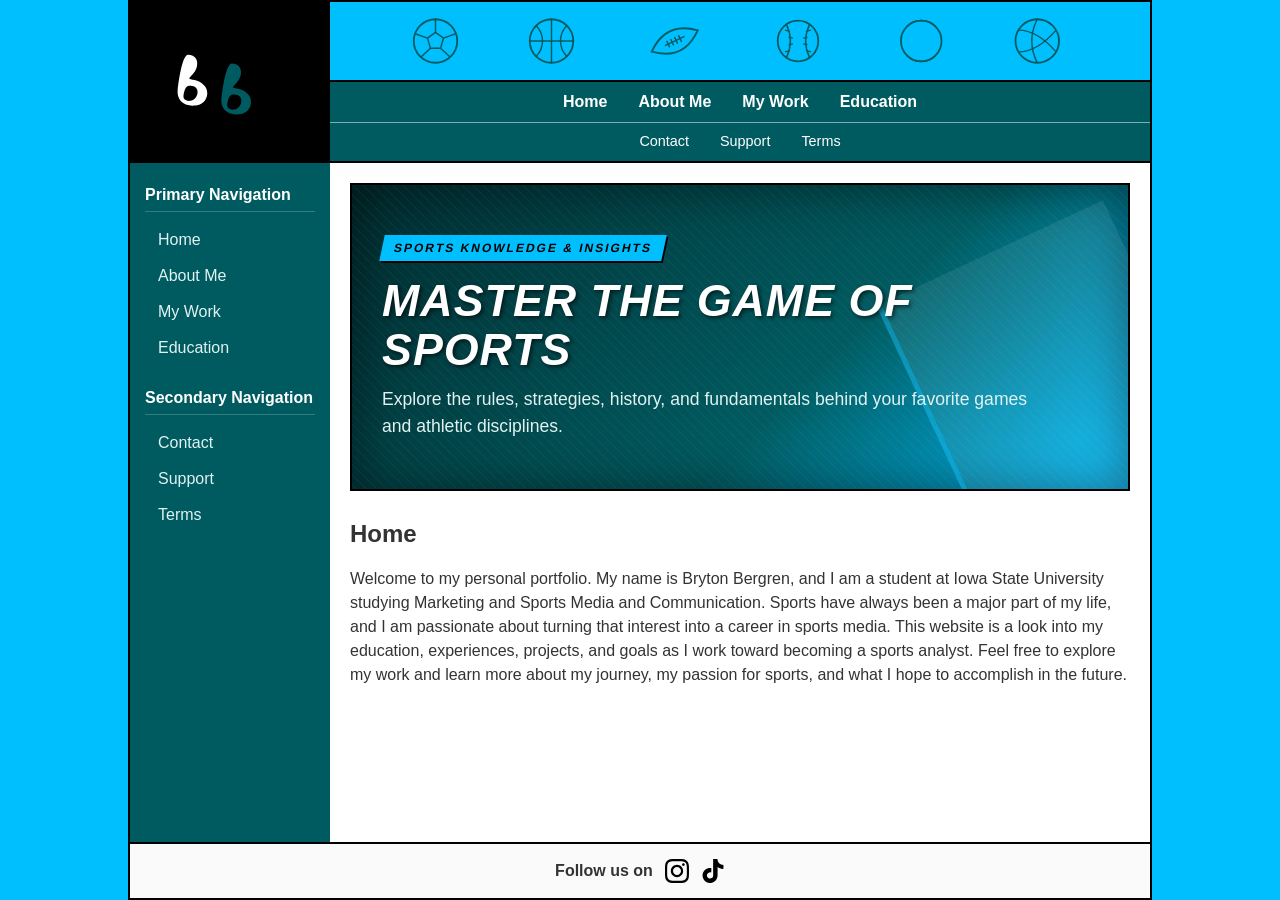
<file: index.html>
<!DOCTYPE html>
<html lang="en">
<head>
  <meta charset="UTF-8">
  <meta name="viewport" content="width=device-width, initial-scale=1.0">
  <title>GitHub Website Layout</title>
  <link rel="stylesheet" href="style.css">
  <script src="nav.js" defer></script>
</head>
<body>

  <div class="site-wrapper">
    <!-- Header Section -->
    <header class="site-header">
      <!-- Custom SVG Logo Area -->
      <div class="logo-area">
        <a href="index.html" class="logo-link" aria-label="bb Home">
          <svg class="logo-svg" viewBox="0 0 240 120" xmlns="http://www.w3.org/2000/svg">
            <!-- First 'b' (White) -->
            <path class="logo-b-white" d="M 50 15 C 60 15, 68 22, 65 35 C 62 48, 52 52, 52 56 C 52 58, 68 56, 78 68 C 88 80, 82 100, 62 102 C 42 104, 30 92, 32 75 C 34 58, 40 15, 50 15 Z M 52 68 C 45 68, 43 78, 42 85 C 41 92, 47 95, 54 94 C 61 93, 67 85, 66 77 C 65 70, 59 68, 52 68 Z" />
            <!-- Second 'b' (Dark Teal) -->
            <path class="logo-b-teal" d="M 125 30 C 135 30, 143 37, 140 50 C 137 63, 127 67, 127 71 C 127 73, 143 71, 153 83 C 163 95, 157 115, 137 117 C 117 119, 105 107, 107 90 C 109 73, 115 30, 125 30 Z M 127 83 C 120 83, 118 93, 117 100 C 116 107, 122 110, 129 109 C 136 108, 142 100, 141 92 C 140 85, 134 83, 127 83 Z" />
          </svg>
        </a>
      </div>

      <div class="header-right">
        <!-- Sky Blue Header Banner with Teal Sports Ball Outlines -->
        <div class="header-sports-banner">
          <svg class="sports-balls-svg" viewBox="0 0 1000 80" preserveAspectRatio="xMidYMid meet" xmlns="http://www.w3.org/2000/svg">
            <!-- 1. Soccer Ball Outline -->
            <g transform="translate(80, 40)">
              <circle cx="0" cy="0" r="30" fill="none" stroke="#005B60" stroke-width="2.5"/>
              <polygon points="0,-12 -11,-4 -7,10 7,10 11,-4" fill="none" stroke="#005B60" stroke-width="2"/>
              <line x1="0" y1="-12" x2="0" y2="-30" stroke="#005B60" stroke-width="2"/>
              <line x1="-11" y1="-4" x2="-28" y2="-10" stroke="#005B60" stroke-width="2"/>
              <line x1="-7" y1="10" x2="-20" y2="22" stroke="#005B60" stroke-width="2"/>
              <line x1="7" y1="10" x2="20" y2="22" stroke="#005B60" stroke-width="2"/>
              <line x1="11" y1="-4" x2="28" y2="-10" stroke="#005B60" stroke-width="2"/>
            </g>

            <!-- 2. Basketball Outline -->
            <g transform="translate(240, 40)">
              <circle cx="0" cy="0" r="30" fill="none" stroke="#005B60" stroke-width="2.5"/>
              <line x1="-30" y1="0" x2="30" y2="0" stroke="#005B60" stroke-width="2"/>
              <line x1="0" y1="-30" x2="0" y2="30" stroke="#005B60" stroke-width="2"/>
              <path d="M -21,-21 A 30 30 0 0 1 -21,21" fill="none" stroke="#005B60" stroke-width="2"/>
              <path d="M 21,-21 A 30 30 0 0 0 21,21" fill="none" stroke="#005B60" stroke-width="2"/>
            </g>

            <!-- 3. American Football Outline -->
            <g transform="translate(410, 40) rotate(-25)">
              <path d="M -35,0 Q 0,-30 35,0 Q 0,30 -35,0 Z" fill="none" stroke="#005B60" stroke-width="2.5"/>
              <line x1="-15" y1="0" x2="15" y2="0" stroke="#005B60" stroke-width="2"/>
              <line x1="-10" y1="-5" x2="-10" y2="5" stroke="#005B60" stroke-width="2"/>
              <line x1="-4" y1="-5" x2="-4" y2="5" stroke="#005B60" stroke-width="2"/>
              <line x1="2" y1="-5" x2="2" y2="5" stroke="#005B60" stroke-width="2"/>
              <line x1="8" y1="-5" x2="8" y2="5" stroke="#005B60" stroke-width="2"/>
            </g>

            <!-- 4. Baseball Outline -->
            <g transform="translate(580, 40)">
              <circle cx="0" cy="0" r="28" fill="none" stroke="#005B60" stroke-width="2.5"/>
              <path d="M -16,-23 Q -5,0 -16,23" fill="none" stroke="#005B60" stroke-width="2"/>
              <path d="M 16,-23 Q 5,0 16,23" fill="none" stroke="#005B60" stroke-width="2"/>
              <!-- Stitches -->
              <line x1="-18" y1="-15" x2="-11" y2="-13" stroke="#005B60" stroke-width="1.5"/>
              <line x1="-13" y1="-5" x2="-7" y2="-4" stroke="#005B60" stroke-width="1.5"/>
              <line x1="-13" y1="5" x2="-7" y2="4" stroke="#005B60" stroke-width="1.5"/>
              <line x1="-18" y1="15" x2="-11" y2="13" stroke="#005B60" stroke-width="1.5"/>
              <line x1="18" y1="-15" x2="11" y2="-13" stroke="#005B60" stroke-width="1.5"/>
              <line x1="13" y1="-5" x2="7" y2="-4" stroke="#005B60" stroke-width="1.5"/>
              <line x1="13" y1="5" x2="7" y2="4" stroke="#005B60" stroke-width="1.5"/>
              <line x1="18" y1="15" x2="11" y2="13" stroke="#005B60" stroke-width="1.5"/>
            </g>

            <!-- 5. Tennis Ball Outline -->
            <g transform="translate(750, 40)">
              <circle cx="0" cy="0" r="28" fill="none" stroke="#005B60" stroke-width="2.5"/>
              <path d="M -20,-20 A 28 28 0 0 1 20,-20" fill="none" stroke="#005B60" stroke-width="2"/>
              <path d="M -20,20 A 28 28 0 0 0 20,20" fill="none" stroke="#005B60" stroke-width="2"/>
            </g>

            <!-- 6. Volleyball Outline -->
            <g transform="translate(910, 40)">
              <circle cx="0" cy="0" r="30" fill="none" stroke="#005B60" stroke-width="2.5"/>
              <path d="M 0,-30 Q -15,0 0,30" fill="none" stroke="#005B60" stroke-width="2"/>
              <path d="M -26,15 Q 0,15 26,-15" fill="none" stroke="#005B60" stroke-width="2"/>
              <path d="M -26,-15 Q 0,-15 26,15" fill="none" stroke="#005B60" stroke-width="2"/>
            </g>
          </svg>
        </div>

        <div class="top-nav">
          <div id="top-primary-nav" class="primary-nav-top"></div>
          <div id="top-secondary-nav" class="secondary-nav-top"></div>
        </div>
      </div>
    </header>

    <!-- Main Container Layout -->
    <div class="main-container">
      <!-- Left Sidebar: Dark Teal Area -->
      <aside id="left-sidebar-nav" class="left-sidebar">
        <!-- Injected dynamically via nav.js -->
      </aside>

      <!-- Center Content Area -->
      <main class="content-area">
        <!-- Sports Education Hero Banner -->
        <section class="sports-hero">
          <div class="sports-hero-overlay"></div>
          <div class="sports-hero-content">
            <span class="sports-badge">SPORTS KNOWLEDGE & INSIGHTS</span>
            <h1 class="sports-title">MASTER THE GAME OF SPORTS</h1>
            <p class="sports-subtitle">Explore the rules, strategies, history, and fundamentals behind your favorite games and athletic disciplines.</p>
          </div>
          <div class="sports-accent-stripe"></div>
        </section>

        <article class="main-content">
          <h2>Home</h2>
          <p>
Welcome to my personal portfolio. My name is Bryton Bergren, and I am a student at Iowa State University studying Marketing and Sports Media and Communication. Sports have always been a major part of my life, and I am passionate about turning that interest into a career in sports media.

This website is a look into my education, experiences, projects, and goals as I work toward becoming a sports analyst. Feel free to explore my work and learn more about my journey, my passion for sports, and what I hope to accomplish in the future.

          </p>
        </article>
      </main>
    </div>

    <!-- Footer Section with Instagram & TikTok Links -->
    <footer class="site-footer">
      <div class="footer-content">
        <span>Follow us on</span>
        <div class="social-links">
          <!-- Instagram Link -->
          <a href="https://instagram.com/your-username" target="_blank" rel="noopener noreferrer" aria-label="Instagram">
            <svg class="social-icon" viewBox="0 0 24 24" width="24" height="24">
              <path fill="currentColor" d="M12 2.163c3.204 0 3.584.012 4.85.07 3.252.148 4.771 1.691 4.919 4.919.058 1.265.069 1.645.069 4.849 0 3.205-.012 3.584-.069 4.849-.149 3.225-1.664 4.771-4.919 4.919-1.266.058-1.644.07-4.85.07-3.204 0-3.584-.012-4.849-.07-3.26-.149-4.771-1.699-4.919-4.92-.058-1.265-.07-1.644-.07-4.849 0-3.204.013-3.583.07-4.849.149-3.227 1.664-4.771 4.919-4.919 1.266-.057 1.645-.069 4.849-.069zm0-2.163c-3.259 0-3.667.014-4.947.072-4.358.2-6.78 2.618-6.98 6.98-.059 1.281-.073 1.689-.073 4.948 0 3.259.014 3.668.072 4.948.2 4.358 2.618 6.78 6.98 6.98 1.281.058 1.689.072 4.948.072 3.259 0 3.668-.014 4.948-.072 4.354-.2 6.782-2.618 6.979-6.98.059-1.28.073-1.689.073-4.948 0-3.259-.014-3.667-.072-4.947-.196-4.354-2.617-6.78-6.979-6.98-1.281-.059-1.69-.073-4.949-.073zm0 5.838c-3.403 0-6.162 2.759-6.162 6.162s2.759 6.163 6.162 6.163 6.162-2.759 6.162-6.163c0-3.403-2.759-6.162-6.162-6.162zm0 10.162c-2.209 0-4-1.79-4-4 0-2.209 1.791-4 4-4s4 1.791 4 4c0 2.21-1.791 4-4 4zm6.406-11.845c-.796 0-1.441.645-1.441 1.44s.645 1.44 1.441 1.44c.795 0 1.439-.645 1.439-1.44s-.644-1.44-1.439-1.44z"/>
            </svg>
          </a>

          <!-- TikTok Link -->
          <a href="https://tiktok.com/@your-username" target="_blank" rel="noopener noreferrer" aria-label="TikTok">
            <svg class="social-icon" viewBox="0 0 24 24" width="24" height="24">
              <path fill="currentColor" d="M12.525.02c1.31-.02 2.61-.01 3.91-.02.08 1.53.63 3.09 1.75 4.17 1.12 1.11 2.7 1.62 4.24 1.79v4.03c-1.44-.05-2.89-.35-4.2-.97-.57-.26-1.1-.59-1.62-.93-.01 2.92.01 5.84-.02 8.75-.08 1.4-.54 2.79-1.35 3.94-1.31 1.92-3.58 3.17-5.91 3.21-1.43.08-2.86-.31-4.08-1.03-2.02-1.19-3.44-3.37-3.65-5.71-.02-.5-.03-1-.01-1.49.18-1.9 1.12-3.72 2.58-4.96 1.66-1.44 3.98-2.13 6.15-1.72.02 1.48-.04 2.96-.04 4.44-.99-.32-2.15-.23-3.02.37-.82.56-1.32 1.56-1.3 2.55.01 1.01.55 1.97 1.39 2.51.98.65 2.29.69 3.3.15.82-.43 1.38-1.25 1.47-2.17.07-1.18.02-2.38.02-3.57V0z"/>
            </svg>
          </a>
        </div>
      </div>
    </footer>
  </div>

</body>
</html>
</file>
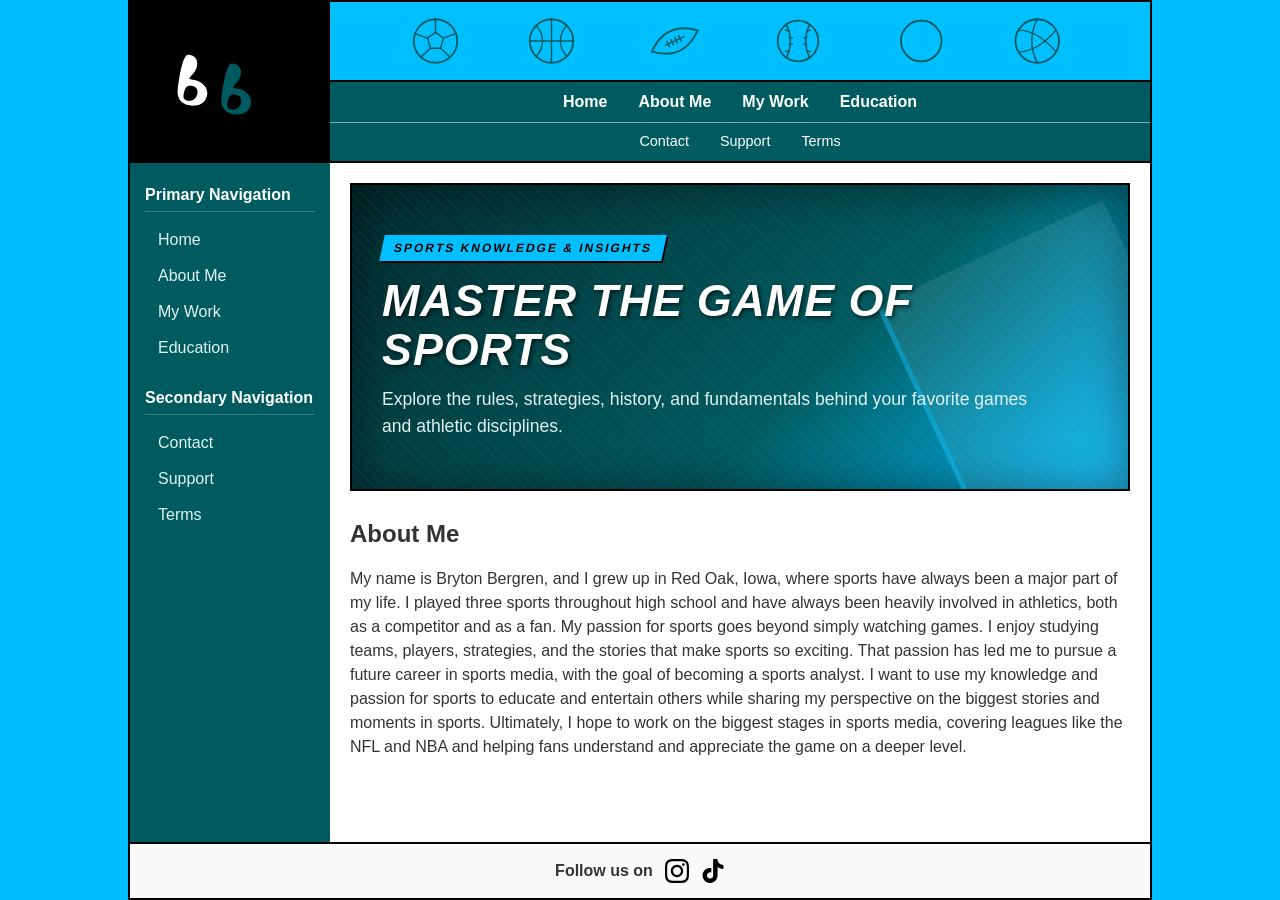
<file: about.html>
<!DOCTYPE html>
<html lang="en">
<head>
  <meta charset="UTF-8">
  <meta name="viewport" content="width=device-width, initial-scale=1.0">
  <title>GitHub Website Layout</title>
  <link rel="stylesheet" href="style.css">
  <script src="nav.js" defer></script>
</head>
<body>

  <div class="site-wrapper">
    <!-- Header Section -->
    <header class="site-header">
      <!-- Custom SVG Logo Area -->
      <div class="logo-area">
        <a href="index.html" class="logo-link" aria-label="bb Home">
          <svg class="logo-svg" viewBox="0 0 240 120" xmlns="http://www.w3.org/2000/svg">
            <!-- First 'b' (White) -->
            <path class="logo-b-white" d="M 50 15 C 60 15, 68 22, 65 35 C 62 48, 52 52, 52 56 C 52 58, 68 56, 78 68 C 88 80, 82 100, 62 102 C 42 104, 30 92, 32 75 C 34 58, 40 15, 50 15 Z M 52 68 C 45 68, 43 78, 42 85 C 41 92, 47 95, 54 94 C 61 93, 67 85, 66 77 C 65 70, 59 68, 52 68 Z" />
            <!-- Second 'b' (Dark Teal) -->
            <path class="logo-b-teal" d="M 125 30 C 135 30, 143 37, 140 50 C 137 63, 127 67, 127 71 C 127 73, 143 71, 153 83 C 163 95, 157 115, 137 117 C 117 119, 105 107, 107 90 C 109 73, 115 30, 125 30 Z M 127 83 C 120 83, 118 93, 117 100 C 116 107, 122 110, 129 109 C 136 108, 142 100, 141 92 C 140 85, 134 83, 127 83 Z" />
          </svg>
        </a>
      </div>

      <div class="header-right">
        <!-- Sky Blue Header Banner with Teal Sports Ball Outlines -->
        <div class="header-sports-banner">
          <svg class="sports-balls-svg" viewBox="0 0 1000 80" preserveAspectRatio="xMidYMid meet" xmlns="http://www.w3.org/2000/svg">
            <!-- 1. Soccer Ball Outline -->
            <g transform="translate(80, 40)">
              <circle cx="0" cy="0" r="30" fill="none" stroke="#005B60" stroke-width="2.5"/>
              <polygon points="0,-12 -11,-4 -7,10 7,10 11,-4" fill="none" stroke="#005B60" stroke-width="2"/>
              <line x1="0" y1="-12" x2="0" y2="-30" stroke="#005B60" stroke-width="2"/>
              <line x1="-11" y1="-4" x2="-28" y2="-10" stroke="#005B60" stroke-width="2"/>
              <line x1="-7" y1="10" x2="-20" y2="22" stroke="#005B60" stroke-width="2"/>
              <line x1="7" y1="10" x2="20" y2="22" stroke="#005B60" stroke-width="2"/>
              <line x1="11" y1="-4" x2="28" y2="-10" stroke="#005B60" stroke-width="2"/>
            </g>

            <!-- 2. Basketball Outline -->
            <g transform="translate(240, 40)">
              <circle cx="0" cy="0" r="30" fill="none" stroke="#005B60" stroke-width="2.5"/>
              <line x1="-30" y1="0" x2="30" y2="0" stroke="#005B60" stroke-width="2"/>
              <line x1="0" y1="-30" x2="0" y2="30" stroke="#005B60" stroke-width="2"/>
              <path d="M -21,-21 A 30 30 0 0 1 -21,21" fill="none" stroke="#005B60" stroke-width="2"/>
              <path d="M 21,-21 A 30 30 0 0 0 21,21" fill="none" stroke="#005B60" stroke-width="2"/>
            </g>

            <!-- 3. American Football Outline -->
            <g transform="translate(410, 40) rotate(-25)">
              <path d="M -35,0 Q 0,-30 35,0 Q 0,30 -35,0 Z" fill="none" stroke="#005B60" stroke-width="2.5"/>
              <line x1="-15" y1="0" x2="15" y2="0" stroke="#005B60" stroke-width="2"/>
              <line x1="-10" y1="-5" x2="-10" y2="5" stroke="#005B60" stroke-width="2"/>
              <line x1="-4" y1="-5" x2="-4" y2="5" stroke="#005B60" stroke-width="2"/>
              <line x1="2" y1="-5" x2="2" y2="5" stroke="#005B60" stroke-width="2"/>
              <line x1="8" y1="-5" x2="8" y2="5" stroke="#005B60" stroke-width="2"/>
            </g>

            <!-- 4. Baseball Outline -->
            <g transform="translate(580, 40)">
              <circle cx="0" cy="0" r="28" fill="none" stroke="#005B60" stroke-width="2.5"/>
              <path d="M -16,-23 Q -5,0 -16,23" fill="none" stroke="#005B60" stroke-width="2"/>
              <path d="M 16,-23 Q 5,0 16,23" fill="none" stroke="#005B60" stroke-width="2"/>
              <!-- Stitches -->
              <line x1="-18" y1="-15" x2="-11" y2="-13" stroke="#005B60" stroke-width="1.5"/>
              <line x1="-13" y1="-5" x2="-7" y2="-4" stroke="#005B60" stroke-width="1.5"/>
              <line x1="-13" y1="5" x2="-7" y2="4" stroke="#005B60" stroke-width="1.5"/>
              <line x1="-18" y1="15" x2="-11" y2="13" stroke="#005B60" stroke-width="1.5"/>
              <line x1="18" y1="-15" x2="11" y2="-13" stroke="#005B60" stroke-width="1.5"/>
              <line x1="13" y1="-5" x2="7" y2="-4" stroke="#005B60" stroke-width="1.5"/>
              <line x1="13" y1="5" x2="7" y2="4" stroke="#005B60" stroke-width="1.5"/>
              <line x1="18" y1="15" x2="11" y2="13" stroke="#005B60" stroke-width="1.5"/>
            </g>

            <!-- 5. Tennis Ball Outline -->
            <g transform="translate(750, 40)">
              <circle cx="0" cy="0" r="28" fill="none" stroke="#005B60" stroke-width="2.5"/>
              <path d="M -20,-20 A 28 28 0 0 1 20,-20" fill="none" stroke="#005B60" stroke-width="2"/>
              <path d="M -20,20 A 28 28 0 0 0 20,20" fill="none" stroke="#005B60" stroke-width="2"/>
            </g>

            <!-- 6. Volleyball Outline -->
            <g transform="translate(910, 40)">
              <circle cx="0" cy="0" r="30" fill="none" stroke="#005B60" stroke-width="2.5"/>
              <path d="M 0,-30 Q -15,0 0,30" fill="none" stroke="#005B60" stroke-width="2"/>
              <path d="M -26,15 Q 0,15 26,-15" fill="none" stroke="#005B60" stroke-width="2"/>
              <path d="M -26,-15 Q 0,-15 26,15" fill="none" stroke="#005B60" stroke-width="2"/>
            </g>
          </svg>
        </div>

        <div class="top-nav">
          <div id="top-primary-nav" class="primary-nav-top"></div>
          <div id="top-secondary-nav" class="secondary-nav-top"></div>
        </div>
      </div>
    </header>

    <!-- Main Container Layout -->
    <div class="main-container">
      <!-- Left Sidebar: Dark Teal Area -->
      <aside id="left-sidebar-nav" class="left-sidebar">
        <!-- Injected dynamically via nav.js -->
      </aside>

      <!-- Center Content Area -->
      <main class="content-area">
        <!-- Sports Education Hero Banner -->
        <section class="sports-hero">
          <div class="sports-hero-overlay"></div>
          <div class="sports-hero-content">
            <span class="sports-badge">SPORTS KNOWLEDGE & INSIGHTS</span>
            <h1 class="sports-title">MASTER THE GAME OF SPORTS</h1>
            <p class="sports-subtitle">Explore the rules, strategies, history, and fundamentals behind your favorite games and athletic disciplines.</p>
          </div>
          <div class="sports-accent-stripe"></div>
        </section>

        <article class="main-content">
          <h2>About Me</h2>
          <p>
            My name is Bryton Bergren, and I grew up in Red Oak, Iowa, where sports have always been a major part of my life. I played three sports throughout high school and have always been heavily involved in athletics, both as a competitor and as a fan. My passion for sports goes beyond simply watching games. I enjoy studying teams, players, strategies, and the stories that make sports so exciting. That passion has led me to pursue a future career in sports media, with the goal of becoming a sports analyst. I want to use my knowledge and passion for sports to educate and entertain others while sharing my perspective on the biggest stories and moments in sports. Ultimately, I hope to work on the biggest stages in sports media, covering leagues like the NFL and NBA and helping fans understand and appreciate the game on a deeper level.
          </p>
        </article>
      </main>
    </div>

    <!-- Footer Section with Instagram & TikTok Links -->
    <footer class="site-footer">
      <div class="footer-content">
        <span>Follow us on</span>
        <div class="social-links">
          <!-- Instagram Link -->
          <a href="https://instagram.com/your-username" target="_blank" rel="noopener noreferrer" aria-label="Instagram">
            <svg class="social-icon" viewBox="0 0 24 24" width="24" height="24">
              <path fill="currentColor" d="M12 2.163c3.204 0 3.584.012 4.85.07 3.252.148 4.771 1.691 4.919 4.919.058 1.265.069 1.645.069 4.849 0 3.205-.012 3.584-.069 4.849-.149 3.225-1.664 4.771-4.919 4.919-1.266.058-1.644.07-4.85.07-3.204 0-3.584-.012-4.849-.07-3.26-.149-4.771-1.699-4.919-4.92-.058-1.265-.07-1.644-.07-4.849 0-3.204.013-3.583.07-4.849.149-3.227 1.664-4.771 4.919-4.919 1.266-.057 1.645-.069 4.849-.069zm0-2.163c-3.259 0-3.667.014-4.947.072-4.358.2-6.78 2.618-6.98 6.98-.059 1.281-.073 1.689-.073 4.948 0 3.259.014 3.668.072 4.948.2 4.358 2.618 6.78 6.98 6.98 1.281.058 1.689.072 4.948.072 3.259 0 3.668-.014 4.948-.072 4.354-.2 6.782-2.618 6.979-6.98.059-1.28.073-1.689.073-4.948 0-3.259-.014-3.667-.072-4.947-.196-4.354-2.617-6.78-6.979-6.98-1.281-.059-1.69-.073-4.949-.073zm0 5.838c-3.403 0-6.162 2.759-6.162 6.162s2.759 6.163 6.162 6.163 6.162-2.759 6.162-6.163c0-3.403-2.759-6.162-6.162-6.162zm0 10.162c-2.209 0-4-1.79-4-4 0-2.209 1.791-4 4-4s4 1.791 4 4c0 2.21-1.791 4-4 4zm6.406-11.845c-.796 0-1.441.645-1.441 1.44s.645 1.44 1.441 1.44c.795 0 1.439-.645 1.439-1.44s-.644-1.44-1.439-1.44z"/>
            </svg>
          </a>

          <!-- TikTok Link -->
          <a href="https://tiktok.com/@your-username" target="_blank" rel="noopener noreferrer" aria-label="TikTok">
            <svg class="social-icon" viewBox="0 0 24 24" width="24" height="24">
              <path fill="currentColor" d="M12.525.02c1.31-.02 2.61-.01 3.91-.02.08 1.53.63 3.09 1.75 4.17 1.12 1.11 2.7 1.62 4.24 1.79v4.03c-1.44-.05-2.89-.35-4.2-.97-.57-.26-1.1-.59-1.62-.93-.01 2.92.01 5.84-.02 8.75-.08 1.4-.54 2.79-1.35 3.94-1.31 1.92-3.58 3.17-5.91 3.21-1.43.08-2.86-.31-4.08-1.03-2.02-1.19-3.44-3.37-3.65-5.71-.02-.5-.03-1-.01-1.49.18-1.9 1.12-3.72 2.58-4.96 1.66-1.44 3.98-2.13 6.15-1.72.02 1.48-.04 2.96-.04 4.44-.99-.32-2.15-.23-3.02.37-.82.56-1.32 1.56-1.3 2.55.01 1.01.55 1.97 1.39 2.51.98.65 2.29.69 3.3.15.82-.43 1.38-1.25 1.47-2.17.07-1.18.02-2.38.02-3.57V0z"/>
            </svg>
          </a>
        </div>
      </div>
    </footer>
  </div>

</body>
</html>
</file>
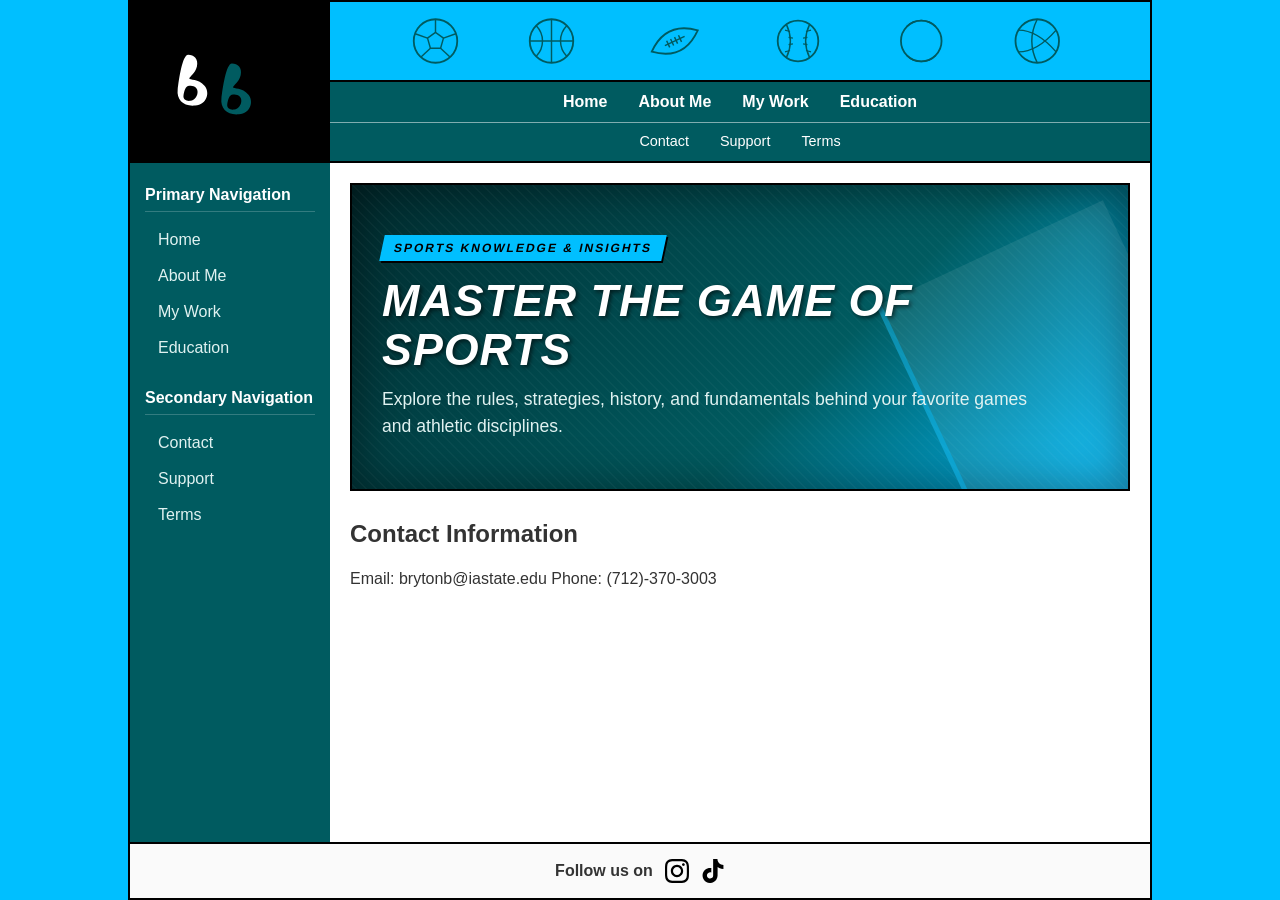
<file: contact.html>
<!DOCTYPE html>
<html lang="en">
<head>
  <meta charset="UTF-8">
  <meta name="viewport" content="width=device-width, initial-scale=1.0">
  <title>GitHub Website Layout</title>
  <link rel="stylesheet" href="style.css">
  <script src="nav.js" defer></script>
</head>
<body>

  <div class="site-wrapper">
    <!-- Header Section -->
    <header class="site-header">
      <!-- Custom SVG Logo Area -->
      <div class="logo-area">
        <a href="index.html" class="logo-link" aria-label="bb Home">
          <svg class="logo-svg" viewBox="0 0 240 120" xmlns="http://www.w3.org/2000/svg">
            <!-- First 'b' (White) -->
            <path class="logo-b-white" d="M 50 15 C 60 15, 68 22, 65 35 C 62 48, 52 52, 52 56 C 52 58, 68 56, 78 68 C 88 80, 82 100, 62 102 C 42 104, 30 92, 32 75 C 34 58, 40 15, 50 15 Z M 52 68 C 45 68, 43 78, 42 85 C 41 92, 47 95, 54 94 C 61 93, 67 85, 66 77 C 65 70, 59 68, 52 68 Z" />
            <!-- Second 'b' (Dark Teal) -->
            <path class="logo-b-teal" d="M 125 30 C 135 30, 143 37, 140 50 C 137 63, 127 67, 127 71 C 127 73, 143 71, 153 83 C 163 95, 157 115, 137 117 C 117 119, 105 107, 107 90 C 109 73, 115 30, 125 30 Z M 127 83 C 120 83, 118 93, 117 100 C 116 107, 122 110, 129 109 C 136 108, 142 100, 141 92 C 140 85, 134 83, 127 83 Z" />
          </svg>
        </a>
      </div>

      <div class="header-right">
        <!-- Sky Blue Header Banner with Teal Sports Ball Outlines -->
        <div class="header-sports-banner">
          <svg class="sports-balls-svg" viewBox="0 0 1000 80" preserveAspectRatio="xMidYMid meet" xmlns="http://www.w3.org/2000/svg">
            <!-- 1. Soccer Ball Outline -->
            <g transform="translate(80, 40)">
              <circle cx="0" cy="0" r="30" fill="none" stroke="#005B60" stroke-width="2.5"/>
              <polygon points="0,-12 -11,-4 -7,10 7,10 11,-4" fill="none" stroke="#005B60" stroke-width="2"/>
              <line x1="0" y1="-12" x2="0" y2="-30" stroke="#005B60" stroke-width="2"/>
              <line x1="-11" y1="-4" x2="-28" y2="-10" stroke="#005B60" stroke-width="2"/>
              <line x1="-7" y1="10" x2="-20" y2="22" stroke="#005B60" stroke-width="2"/>
              <line x1="7" y1="10" x2="20" y2="22" stroke="#005B60" stroke-width="2"/>
              <line x1="11" y1="-4" x2="28" y2="-10" stroke="#005B60" stroke-width="2"/>
            </g>

            <!-- 2. Basketball Outline -->
            <g transform="translate(240, 40)">
              <circle cx="0" cy="0" r="30" fill="none" stroke="#005B60" stroke-width="2.5"/>
              <line x1="-30" y1="0" x2="30" y2="0" stroke="#005B60" stroke-width="2"/>
              <line x1="0" y1="-30" x2="0" y2="30" stroke="#005B60" stroke-width="2"/>
              <path d="M -21,-21 A 30 30 0 0 1 -21,21" fill="none" stroke="#005B60" stroke-width="2"/>
              <path d="M 21,-21 A 30 30 0 0 0 21,21" fill="none" stroke="#005B60" stroke-width="2"/>
            </g>

            <!-- 3. American Football Outline -->
            <g transform="translate(410, 40) rotate(-25)">
              <path d="M -35,0 Q 0,-30 35,0 Q 0,30 -35,0 Z" fill="none" stroke="#005B60" stroke-width="2.5"/>
              <line x1="-15" y1="0" x2="15" y2="0" stroke="#005B60" stroke-width="2"/>
              <line x1="-10" y1="-5" x2="-10" y2="5" stroke="#005B60" stroke-width="2"/>
              <line x1="-4" y1="-5" x2="-4" y2="5" stroke="#005B60" stroke-width="2"/>
              <line x1="2" y1="-5" x2="2" y2="5" stroke="#005B60" stroke-width="2"/>
              <line x1="8" y1="-5" x2="8" y2="5" stroke="#005B60" stroke-width="2"/>
            </g>

            <!-- 4. Baseball Outline -->
            <g transform="translate(580, 40)">
              <circle cx="0" cy="0" r="28" fill="none" stroke="#005B60" stroke-width="2.5"/>
              <path d="M -16,-23 Q -5,0 -16,23" fill="none" stroke="#005B60" stroke-width="2"/>
              <path d="M 16,-23 Q 5,0 16,23" fill="none" stroke="#005B60" stroke-width="2"/>
              <!-- Stitches -->
              <line x1="-18" y1="-15" x2="-11" y2="-13" stroke="#005B60" stroke-width="1.5"/>
              <line x1="-13" y1="-5" x2="-7" y2="-4" stroke="#005B60" stroke-width="1.5"/>
              <line x1="-13" y1="5" x2="-7" y2="4" stroke="#005B60" stroke-width="1.5"/>
              <line x1="-18" y1="15" x2="-11" y2="13" stroke="#005B60" stroke-width="1.5"/>
              <line x1="18" y1="-15" x2="11" y2="-13" stroke="#005B60" stroke-width="1.5"/>
              <line x1="13" y1="-5" x2="7" y2="-4" stroke="#005B60" stroke-width="1.5"/>
              <line x1="13" y1="5" x2="7" y2="4" stroke="#005B60" stroke-width="1.5"/>
              <line x1="18" y1="15" x2="11" y2="13" stroke="#005B60" stroke-width="1.5"/>
            </g>

            <!-- 5. Tennis Ball Outline -->
            <g transform="translate(750, 40)">
              <circle cx="0" cy="0" r="28" fill="none" stroke="#005B60" stroke-width="2.5"/>
              <path d="M -20,-20 A 28 28 0 0 1 20,-20" fill="none" stroke="#005B60" stroke-width="2"/>
              <path d="M -20,20 A 28 28 0 0 0 20,20" fill="none" stroke="#005B60" stroke-width="2"/>
            </g>

            <!-- 6. Volleyball Outline -->
            <g transform="translate(910, 40)">
              <circle cx="0" cy="0" r="30" fill="none" stroke="#005B60" stroke-width="2.5"/>
              <path d="M 0,-30 Q -15,0 0,30" fill="none" stroke="#005B60" stroke-width="2"/>
              <path d="M -26,15 Q 0,15 26,-15" fill="none" stroke="#005B60" stroke-width="2"/>
              <path d="M -26,-15 Q 0,-15 26,15" fill="none" stroke="#005B60" stroke-width="2"/>
            </g>
          </svg>
        </div>

        <div class="top-nav">
          <div id="top-primary-nav" class="primary-nav-top"></div>
          <div id="top-secondary-nav" class="secondary-nav-top"></div>
        </div>
      </div>
    </header>

    <!-- Main Container Layout -->
    <div class="main-container">
      <!-- Left Sidebar: Dark Teal Area -->
      <aside id="left-sidebar-nav" class="left-sidebar">
        <!-- Injected dynamically via nav.js -->
      </aside>

      <!-- Center Content Area -->
      <main class="content-area">
        <!-- Sports Education Hero Banner -->
        <section class="sports-hero">
          <div class="sports-hero-overlay"></div>
          <div class="sports-hero-content">
            <span class="sports-badge">SPORTS KNOWLEDGE & INSIGHTS</span>
            <h1 class="sports-title">MASTER THE GAME OF SPORTS</h1>
            <p class="sports-subtitle">Explore the rules, strategies, history, and fundamentals behind your favorite games and athletic disciplines.</p>
          </div>
          <div class="sports-accent-stripe"></div>
        </section>

        <article class="main-content">
          <h2>Contact Information</h2>
          <p>
            Email: brytonb@iastate.edu
            Phone: (712)-370-3003
          </p>
        </article>
      </main>
    </div>

    <!-- Footer Section with Instagram & TikTok Links -->
    <footer class="site-footer">
      <div class="footer-content">
        <span>Follow us on</span>
        <div class="social-links">
          <!-- Instagram Link -->
          <a href="https://instagram.com/your-username" target="_blank" rel="noopener noreferrer" aria-label="Instagram">
            <svg class="social-icon" viewBox="0 0 24 24" width="24" height="24">
              <path fill="currentColor" d="M12 2.163c3.204 0 3.584.012 4.85.07 3.252.148 4.771 1.691 4.919 4.919.058 1.265.069 1.645.069 4.849 0 3.205-.012 3.584-.069 4.849-.149 3.225-1.664 4.771-4.919 4.919-1.266.058-1.644.07-4.85.07-3.204 0-3.584-.012-4.849-.07-3.26-.149-4.771-1.699-4.919-4.92-.058-1.265-.07-1.644-.07-4.849 0-3.204.013-3.583.07-4.849.149-3.227 1.664-4.771 4.919-4.919 1.266-.057 1.645-.069 4.849-.069zm0-2.163c-3.259 0-3.667.014-4.947.072-4.358.2-6.78 2.618-6.98 6.98-.059 1.281-.073 1.689-.073 4.948 0 3.259.014 3.668.072 4.948.2 4.358 2.618 6.78 6.98 6.98 1.281.058 1.689.072 4.948.072 3.259 0 3.668-.014 4.948-.072 4.354-.2 6.782-2.618 6.979-6.98.059-1.28.073-1.689.073-4.948 0-3.259-.014-3.667-.072-4.947-.196-4.354-2.617-6.78-6.979-6.98-1.281-.059-1.69-.073-4.949-.073zm0 5.838c-3.403 0-6.162 2.759-6.162 6.162s2.759 6.163 6.162 6.163 6.162-2.759 6.162-6.163c0-3.403-2.759-6.162-6.162-6.162zm0 10.162c-2.209 0-4-1.79-4-4 0-2.209 1.791-4 4-4s4 1.791 4 4c0 2.21-1.791 4-4 4zm6.406-11.845c-.796 0-1.441.645-1.441 1.44s.645 1.44 1.441 1.44c.795 0 1.439-.645 1.439-1.44s-.644-1.44-1.439-1.44z"/>
            </svg>
          </a>

          <!-- TikTok Link -->
          <a href="https://tiktok.com/@your-username" target="_blank" rel="noopener noreferrer" aria-label="TikTok">
            <svg class="social-icon" viewBox="0 0 24 24" width="24" height="24">
              <path fill="currentColor" d="M12.525.02c1.31-.02 2.61-.01 3.91-.02.08 1.53.63 3.09 1.75 4.17 1.12 1.11 2.7 1.62 4.24 1.79v4.03c-1.44-.05-2.89-.35-4.2-.97-.57-.26-1.1-.59-1.62-.93-.01 2.92.01 5.84-.02 8.75-.08 1.4-.54 2.79-1.35 3.94-1.31 1.92-3.58 3.17-5.91 3.21-1.43.08-2.86-.31-4.08-1.03-2.02-1.19-3.44-3.37-3.65-5.71-.02-.5-.03-1-.01-1.49.18-1.9 1.12-3.72 2.58-4.96 1.66-1.44 3.98-2.13 6.15-1.72.02 1.48-.04 2.96-.04 4.44-.99-.32-2.15-.23-3.02.37-.82.56-1.32 1.56-1.3 2.55.01 1.01.55 1.97 1.39 2.51.98.65 2.29.69 3.3.15.82-.43 1.38-1.25 1.47-2.17.07-1.18.02-2.38.02-3.57V0z"/>
            </svg>
          </a>
        </div>
      </div>
    </footer>
  </div>

</body>
</html>
</file>
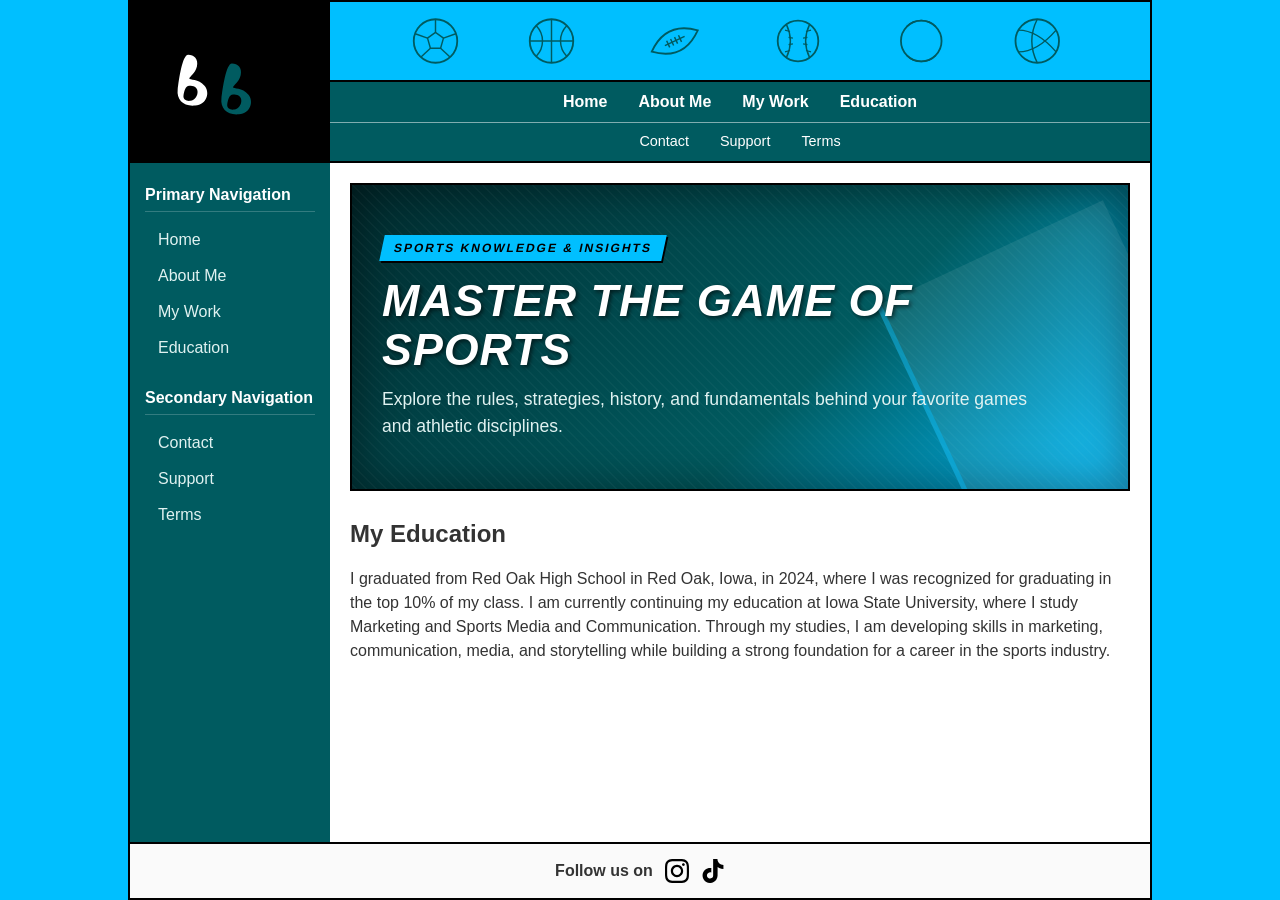
<file: education.html>
<!DOCTYPE html>
<html lang="en">
<head>
  <meta charset="UTF-8">
  <meta name="viewport" content="width=device-width, initial-scale=1.0">
  <title>GitHub Website Layout</title>
  <link rel="stylesheet" href="style.css">
  <script src="nav.js" defer></script>
</head>
<body>

  <div class="site-wrapper">
    <!-- Header Section -->
    <header class="site-header">
      <!-- Custom SVG Logo Area -->
      <div class="logo-area">
        <a href="index.html" class="logo-link" aria-label="bb Home">
          <svg class="logo-svg" viewBox="0 0 240 120" xmlns="http://www.w3.org/2000/svg">
            <!-- First 'b' (White) -->
            <path class="logo-b-white" d="M 50 15 C 60 15, 68 22, 65 35 C 62 48, 52 52, 52 56 C 52 58, 68 56, 78 68 C 88 80, 82 100, 62 102 C 42 104, 30 92, 32 75 C 34 58, 40 15, 50 15 Z M 52 68 C 45 68, 43 78, 42 85 C 41 92, 47 95, 54 94 C 61 93, 67 85, 66 77 C 65 70, 59 68, 52 68 Z" />
            <!-- Second 'b' (Dark Teal) -->
            <path class="logo-b-teal" d="M 125 30 C 135 30, 143 37, 140 50 C 137 63, 127 67, 127 71 C 127 73, 143 71, 153 83 C 163 95, 157 115, 137 117 C 117 119, 105 107, 107 90 C 109 73, 115 30, 125 30 Z M 127 83 C 120 83, 118 93, 117 100 C 116 107, 122 110, 129 109 C 136 108, 142 100, 141 92 C 140 85, 134 83, 127 83 Z" />
          </svg>
        </a>
      </div>

      <div class="header-right">
        <!-- Sky Blue Header Banner with Teal Sports Ball Outlines -->
        <div class="header-sports-banner">
          <svg class="sports-balls-svg" viewBox="0 0 1000 80" preserveAspectRatio="xMidYMid meet" xmlns="http://www.w3.org/2000/svg">
            <!-- 1. Soccer Ball Outline -->
            <g transform="translate(80, 40)">
              <circle cx="0" cy="0" r="30" fill="none" stroke="#005B60" stroke-width="2.5"/>
              <polygon points="0,-12 -11,-4 -7,10 7,10 11,-4" fill="none" stroke="#005B60" stroke-width="2"/>
              <line x1="0" y1="-12" x2="0" y2="-30" stroke="#005B60" stroke-width="2"/>
              <line x1="-11" y1="-4" x2="-28" y2="-10" stroke="#005B60" stroke-width="2"/>
              <line x1="-7" y1="10" x2="-20" y2="22" stroke="#005B60" stroke-width="2"/>
              <line x1="7" y1="10" x2="20" y2="22" stroke="#005B60" stroke-width="2"/>
              <line x1="11" y1="-4" x2="28" y2="-10" stroke="#005B60" stroke-width="2"/>
            </g>

            <!-- 2. Basketball Outline -->
            <g transform="translate(240, 40)">
              <circle cx="0" cy="0" r="30" fill="none" stroke="#005B60" stroke-width="2.5"/>
              <line x1="-30" y1="0" x2="30" y2="0" stroke="#005B60" stroke-width="2"/>
              <line x1="0" y1="-30" x2="0" y2="30" stroke="#005B60" stroke-width="2"/>
              <path d="M -21,-21 A 30 30 0 0 1 -21,21" fill="none" stroke="#005B60" stroke-width="2"/>
              <path d="M 21,-21 A 30 30 0 0 0 21,21" fill="none" stroke="#005B60" stroke-width="2"/>
            </g>

            <!-- 3. American Football Outline -->
            <g transform="translate(410, 40) rotate(-25)">
              <path d="M -35,0 Q 0,-30 35,0 Q 0,30 -35,0 Z" fill="none" stroke="#005B60" stroke-width="2.5"/>
              <line x1="-15" y1="0" x2="15" y2="0" stroke="#005B60" stroke-width="2"/>
              <line x1="-10" y1="-5" x2="-10" y2="5" stroke="#005B60" stroke-width="2"/>
              <line x1="-4" y1="-5" x2="-4" y2="5" stroke="#005B60" stroke-width="2"/>
              <line x1="2" y1="-5" x2="2" y2="5" stroke="#005B60" stroke-width="2"/>
              <line x1="8" y1="-5" x2="8" y2="5" stroke="#005B60" stroke-width="2"/>
            </g>

            <!-- 4. Baseball Outline -->
            <g transform="translate(580, 40)">
              <circle cx="0" cy="0" r="28" fill="none" stroke="#005B60" stroke-width="2.5"/>
              <path d="M -16,-23 Q -5,0 -16,23" fill="none" stroke="#005B60" stroke-width="2"/>
              <path d="M 16,-23 Q 5,0 16,23" fill="none" stroke="#005B60" stroke-width="2"/>
              <!-- Stitches -->
              <line x1="-18" y1="-15" x2="-11" y2="-13" stroke="#005B60" stroke-width="1.5"/>
              <line x1="-13" y1="-5" x2="-7" y2="-4" stroke="#005B60" stroke-width="1.5"/>
              <line x1="-13" y1="5" x2="-7" y2="4" stroke="#005B60" stroke-width="1.5"/>
              <line x1="-18" y1="15" x2="-11" y2="13" stroke="#005B60" stroke-width="1.5"/>
              <line x1="18" y1="-15" x2="11" y2="-13" stroke="#005B60" stroke-width="1.5"/>
              <line x1="13" y1="-5" x2="7" y2="-4" stroke="#005B60" stroke-width="1.5"/>
              <line x1="13" y1="5" x2="7" y2="4" stroke="#005B60" stroke-width="1.5"/>
              <line x1="18" y1="15" x2="11" y2="13" stroke="#005B60" stroke-width="1.5"/>
            </g>

            <!-- 5. Tennis Ball Outline -->
            <g transform="translate(750, 40)">
              <circle cx="0" cy="0" r="28" fill="none" stroke="#005B60" stroke-width="2.5"/>
              <path d="M -20,-20 A 28 28 0 0 1 20,-20" fill="none" stroke="#005B60" stroke-width="2"/>
              <path d="M -20,20 A 28 28 0 0 0 20,20" fill="none" stroke="#005B60" stroke-width="2"/>
            </g>

            <!-- 6. Volleyball Outline -->
            <g transform="translate(910, 40)">
              <circle cx="0" cy="0" r="30" fill="none" stroke="#005B60" stroke-width="2.5"/>
              <path d="M 0,-30 Q -15,0 0,30" fill="none" stroke="#005B60" stroke-width="2"/>
              <path d="M -26,15 Q 0,15 26,-15" fill="none" stroke="#005B60" stroke-width="2"/>
              <path d="M -26,-15 Q 0,-15 26,15" fill="none" stroke="#005B60" stroke-width="2"/>
            </g>
          </svg>
        </div>

        <div class="top-nav">
          <div id="top-primary-nav" class="primary-nav-top"></div>
          <div id="top-secondary-nav" class="secondary-nav-top"></div>
        </div>
      </div>
    </header>

    <!-- Main Container Layout -->
    <div class="main-container">
      <!-- Left Sidebar: Dark Teal Area -->
      <aside id="left-sidebar-nav" class="left-sidebar">
        <!-- Injected dynamically via nav.js -->
      </aside>

      <!-- Center Content Area -->
      <main class="content-area">
        <!-- Sports Education Hero Banner -->
        <section class="sports-hero">
          <div class="sports-hero-overlay"></div>
          <div class="sports-hero-content">
            <span class="sports-badge">SPORTS KNOWLEDGE & INSIGHTS</span>
            <h1 class="sports-title">MASTER THE GAME OF SPORTS</h1>
            <p class="sports-subtitle">Explore the rules, strategies, history, and fundamentals behind your favorite games and athletic disciplines.</p>
          </div>
          <div class="sports-accent-stripe"></div>
        </section>

        <article class="main-content">
          <h2>My Education</h2>
          <p>
            I graduated from Red Oak High School in Red Oak, Iowa, in 2024, where I was recognized for graduating in the top 10% of my class. I am currently continuing my education at Iowa State University, where I study Marketing and Sports Media and Communication. Through my studies, I am developing skills in marketing, communication, media, and storytelling while building a strong foundation for a career in the sports industry.
          </p>
        </article>
      </main>
    </div>

    <!-- Footer Section with Instagram & TikTok Links -->
    <footer class="site-footer">
      <div class="footer-content">
        <span>Follow us on</span>
        <div class="social-links">
          <!-- Instagram Link -->
          <a href="https://instagram.com/your-username" target="_blank" rel="noopener noreferrer" aria-label="Instagram">
            <svg class="social-icon" viewBox="0 0 24 24" width="24" height="24">
              <path fill="currentColor" d="M12 2.163c3.204 0 3.584.012 4.85.07 3.252.148 4.771 1.691 4.919 4.919.058 1.265.069 1.645.069 4.849 0 3.205-.012 3.584-.069 4.849-.149 3.225-1.664 4.771-4.919 4.919-1.266.058-1.644.07-4.85.07-3.204 0-3.584-.012-4.849-.07-3.26-.149-4.771-1.699-4.919-4.92-.058-1.265-.07-1.644-.07-4.849 0-3.204.013-3.583.07-4.849.149-3.227 1.664-4.771 4.919-4.919 1.266-.057 1.645-.069 4.849-.069zm0-2.163c-3.259 0-3.667.014-4.947.072-4.358.2-6.78 2.618-6.98 6.98-.059 1.281-.073 1.689-.073 4.948 0 3.259.014 3.668.072 4.948.2 4.358 2.618 6.78 6.98 6.98 1.281.058 1.689.072 4.948.072 3.259 0 3.668-.014 4.948-.072 4.354-.2 6.782-2.618 6.979-6.98.059-1.28.073-1.689.073-4.948 0-3.259-.014-3.667-.072-4.947-.196-4.354-2.617-6.78-6.979-6.98-1.281-.059-1.69-.073-4.949-.073zm0 5.838c-3.403 0-6.162 2.759-6.162 6.162s2.759 6.163 6.162 6.163 6.162-2.759 6.162-6.163c0-3.403-2.759-6.162-6.162-6.162zm0 10.162c-2.209 0-4-1.79-4-4 0-2.209 1.791-4 4-4s4 1.791 4 4c0 2.21-1.791 4-4 4zm6.406-11.845c-.796 0-1.441.645-1.441 1.44s.645 1.44 1.441 1.44c.795 0 1.439-.645 1.439-1.44s-.644-1.44-1.439-1.44z"/>
            </svg>
          </a>

          <!-- TikTok Link -->
          <a href="https://tiktok.com/@your-username" target="_blank" rel="noopener noreferrer" aria-label="TikTok">
            <svg class="social-icon" viewBox="0 0 24 24" width="24" height="24">
              <path fill="currentColor" d="M12.525.02c1.31-.02 2.61-.01 3.91-.02.08 1.53.63 3.09 1.75 4.17 1.12 1.11 2.7 1.62 4.24 1.79v4.03c-1.44-.05-2.89-.35-4.2-.97-.57-.26-1.1-.59-1.62-.93-.01 2.92.01 5.84-.02 8.75-.08 1.4-.54 2.79-1.35 3.94-1.31 1.92-3.58 3.17-5.91 3.21-1.43.08-2.86-.31-4.08-1.03-2.02-1.19-3.44-3.37-3.65-5.71-.02-.5-.03-1-.01-1.49.18-1.9 1.12-3.72 2.58-4.96 1.66-1.44 3.98-2.13 6.15-1.72.02 1.48-.04 2.96-.04 4.44-.99-.32-2.15-.23-3.02.37-.82.56-1.32 1.56-1.3 2.55.01 1.01.55 1.97 1.39 2.51.98.65 2.29.69 3.3.15.82-.43 1.38-1.25 1.47-2.17.07-1.18.02-2.38.02-3.57V0z"/>
            </svg>
          </a>
        </div>
      </div>
    </footer>
  </div>

</body>
</html>
</file>
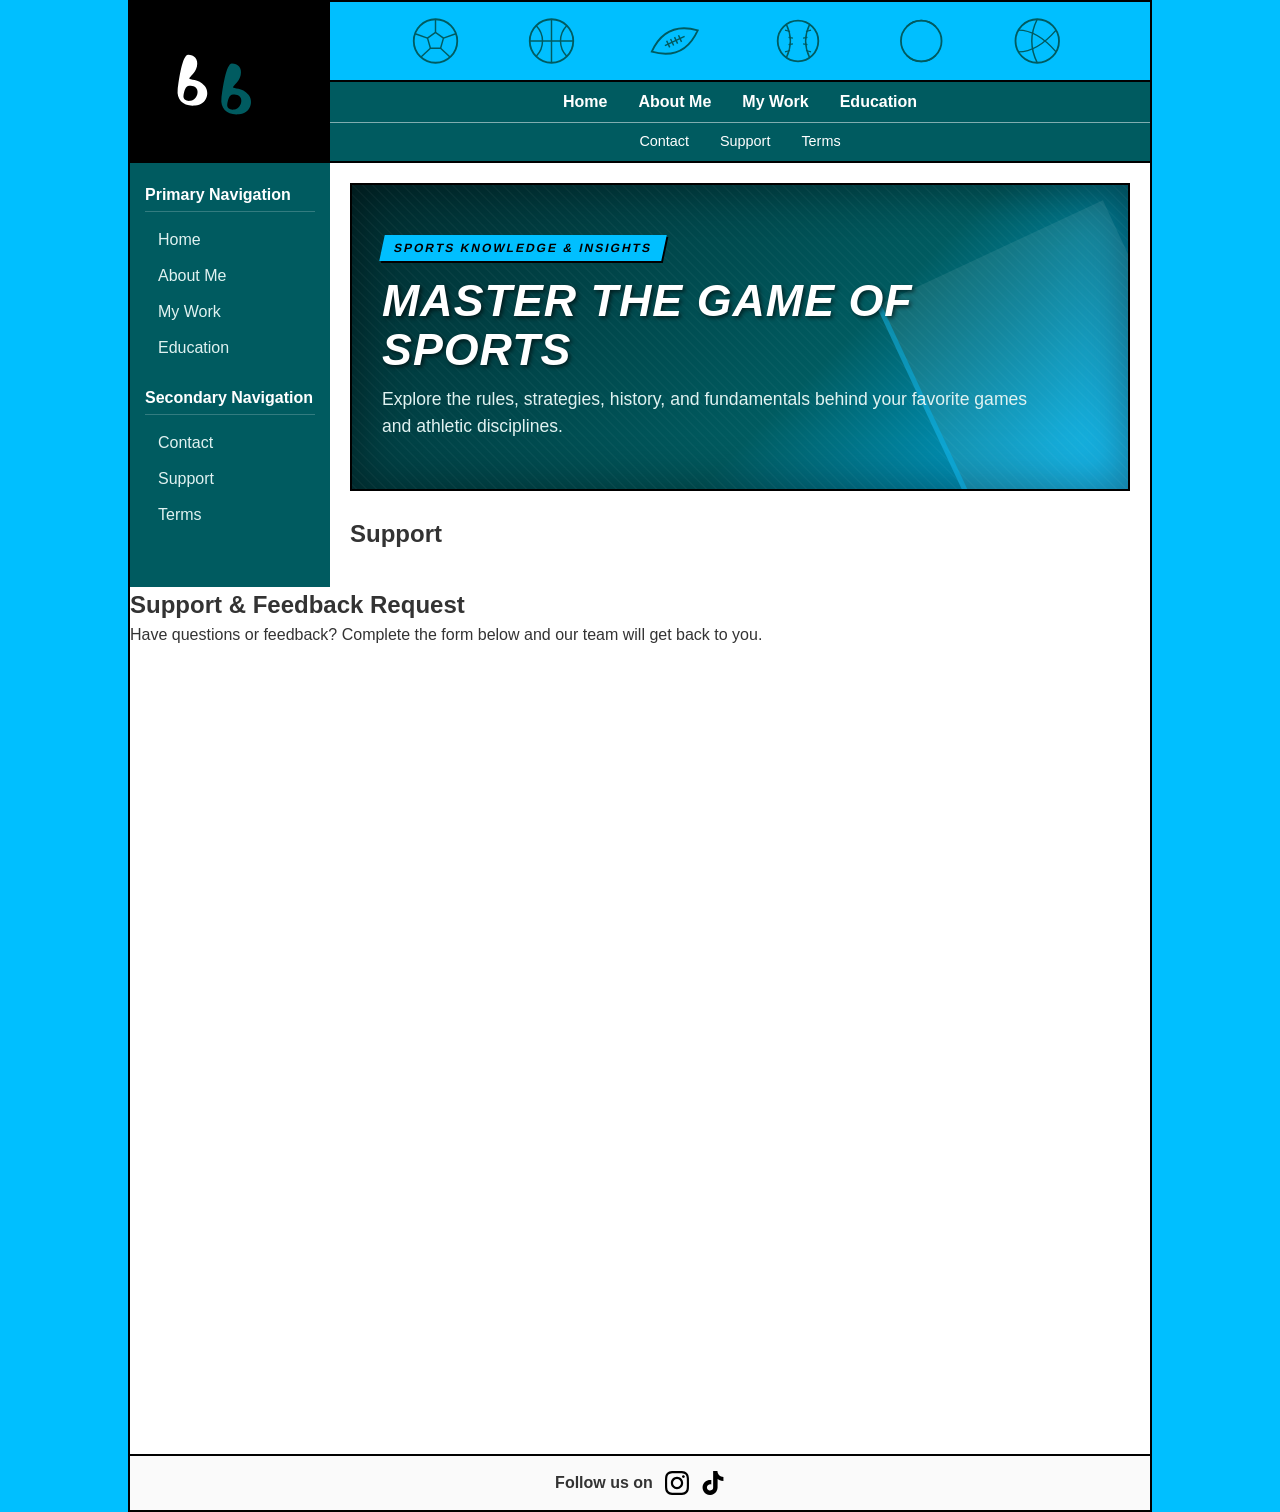
<file: support.html>
<!DOCTYPE html>
<html lang="en">
<head>
  <meta charset="UTF-8">
  <meta name="viewport" content="width=device-width, initial-scale=1.0">
  <title>GitHub Website Layout</title>
  <link rel="stylesheet" href="style.css">
  <script src="nav.js" defer></script>
</head>
<body>

  <div class="site-wrapper">
    <!-- Header Section -->
    <header class="site-header">
      <!-- Custom SVG Logo Area -->
      <div class="logo-area">
        <a href="index.html" class="logo-link" aria-label="bb Home">
          <svg class="logo-svg" viewBox="0 0 240 120" xmlns="http://www.w3.org/2000/svg">
            <!-- First 'b' (White) -->
            <path class="logo-b-white" d="M 50 15 C 60 15, 68 22, 65 35 C 62 48, 52 52, 52 56 C 52 58, 68 56, 78 68 C 88 80, 82 100, 62 102 C 42 104, 30 92, 32 75 C 34 58, 40 15, 50 15 Z M 52 68 C 45 68, 43 78, 42 85 C 41 92, 47 95, 54 94 C 61 93, 67 85, 66 77 C 65 70, 59 68, 52 68 Z" />
            <!-- Second 'b' (Dark Teal) -->
            <path class="logo-b-teal" d="M 125 30 C 135 30, 143 37, 140 50 C 137 63, 127 67, 127 71 C 127 73, 143 71, 153 83 C 163 95, 157 115, 137 117 C 117 119, 105 107, 107 90 C 109 73, 115 30, 125 30 Z M 127 83 C 120 83, 118 93, 117 100 C 116 107, 122 110, 129 109 C 136 108, 142 100, 141 92 C 140 85, 134 83, 127 83 Z" />
          </svg>
        </a>
      </div>

      <div class="header-right">
        <!-- Sky Blue Header Banner with Teal Sports Ball Outlines -->
        <div class="header-sports-banner">
          <svg class="sports-balls-svg" viewBox="0 0 1000 80" preserveAspectRatio="xMidYMid meet" xmlns="http://www.w3.org/2000/svg">
            <!-- 1. Soccer Ball Outline -->
            <g transform="translate(80, 40)">
              <circle cx="0" cy="0" r="30" fill="none" stroke="#005B60" stroke-width="2.5"/>
              <polygon points="0,-12 -11,-4 -7,10 7,10 11,-4" fill="none" stroke="#005B60" stroke-width="2"/>
              <line x1="0" y1="-12" x2="0" y2="-30" stroke="#005B60" stroke-width="2"/>
              <line x1="-11" y1="-4" x2="-28" y2="-10" stroke="#005B60" stroke-width="2"/>
              <line x1="-7" y1="10" x2="-20" y2="22" stroke="#005B60" stroke-width="2"/>
              <line x1="7" y1="10" x2="20" y2="22" stroke="#005B60" stroke-width="2"/>
              <line x1="11" y1="-4" x2="28" y2="-10" stroke="#005B60" stroke-width="2"/>
            </g>

            <!-- 2. Basketball Outline -->
            <g transform="translate(240, 40)">
              <circle cx="0" cy="0" r="30" fill="none" stroke="#005B60" stroke-width="2.5"/>
              <line x1="-30" y1="0" x2="30" y2="0" stroke="#005B60" stroke-width="2"/>
              <line x1="0" y1="-30" x2="0" y2="30" stroke="#005B60" stroke-width="2"/>
              <path d="M -21,-21 A 30 30 0 0 1 -21,21" fill="none" stroke="#005B60" stroke-width="2"/>
              <path d="M 21,-21 A 30 30 0 0 0 21,21" fill="none" stroke="#005B60" stroke-width="2"/>
            </g>

            <!-- 3. American Football Outline -->
            <g transform="translate(410, 40) rotate(-25)">
              <path d="M -35,0 Q 0,-30 35,0 Q 0,30 -35,0 Z" fill="none" stroke="#005B60" stroke-width="2.5"/>
              <line x1="-15" y1="0" x2="15" y2="0" stroke="#005B60" stroke-width="2"/>
              <line x1="-10" y1="-5" x2="-10" y2="5" stroke="#005B60" stroke-width="2"/>
              <line x1="-4" y1="-5" x2="-4" y2="5" stroke="#005B60" stroke-width="2"/>
              <line x1="2" y1="-5" x2="2" y2="5" stroke="#005B60" stroke-width="2"/>
              <line x1="8" y1="-5" x2="8" y2="5" stroke="#005B60" stroke-width="2"/>
            </g>

            <!-- 4. Baseball Outline -->
            <g transform="translate(580, 40)">
              <circle cx="0" cy="0" r="28" fill="none" stroke="#005B60" stroke-width="2.5"/>
              <path d="M -16,-23 Q -5,0 -16,23" fill="none" stroke="#005B60" stroke-width="2"/>
              <path d="M 16,-23 Q 5,0 16,23" fill="none" stroke="#005B60" stroke-width="2"/>
              <!-- Stitches -->
              <line x1="-18" y1="-15" x2="-11" y2="-13" stroke="#005B60" stroke-width="1.5"/>
              <line x1="-13" y1="-5" x2="-7" y2="-4" stroke="#005B60" stroke-width="1.5"/>
              <line x1="-13" y1="5" x2="-7" y2="4" stroke="#005B60" stroke-width="1.5"/>
              <line x1="-18" y1="15" x2="-11" y2="13" stroke="#005B60" stroke-width="1.5"/>
              <line x1="18" y1="-15" x2="11" y2="-13" stroke="#005B60" stroke-width="1.5"/>
              <line x1="13" y1="-5" x2="7" y2="-4" stroke="#005B60" stroke-width="1.5"/>
              <line x1="13" y1="5" x2="7" y2="4" stroke="#005B60" stroke-width="1.5"/>
              <line x1="18" y1="15" x2="11" y2="13" stroke="#005B60" stroke-width="1.5"/>
            </g>

            <!-- 5. Tennis Ball Outline -->
            <g transform="translate(750, 40)">
              <circle cx="0" cy="0" r="28" fill="none" stroke="#005B60" stroke-width="2.5"/>
              <path d="M -20,-20 A 28 28 0 0 1 20,-20" fill="none" stroke="#005B60" stroke-width="2"/>
              <path d="M -20,20 A 28 28 0 0 0 20,20" fill="none" stroke="#005B60" stroke-width="2"/>
            </g>

            <!-- 6. Volleyball Outline -->
            <g transform="translate(910, 40)">
              <circle cx="0" cy="0" r="30" fill="none" stroke="#005B60" stroke-width="2.5"/>
              <path d="M 0,-30 Q -15,0 0,30" fill="none" stroke="#005B60" stroke-width="2"/>
              <path d="M -26,15 Q 0,15 26,-15" fill="none" stroke="#005B60" stroke-width="2"/>
              <path d="M -26,-15 Q 0,-15 26,15" fill="none" stroke="#005B60" stroke-width="2"/>
            </g>
          </svg>
        </div>

        <div class="top-nav">
          <div id="top-primary-nav" class="primary-nav-top"></div>
          <div id="top-secondary-nav" class="secondary-nav-top"></div>
        </div>
      </div>
    </header>

    <!-- Main Container Layout -->
    <div class="main-container">
      <!-- Left Sidebar: Dark Teal Area -->
      <aside id="left-sidebar-nav" class="left-sidebar">
        <!-- Injected dynamically via nav.js -->
      </aside>

      <!-- Center Content Area -->
      <main class="content-area">
        <!-- Sports Education Hero Banner -->
        <section class="sports-hero">
          <div class="sports-hero-overlay"></div>
          <div class="sports-hero-content">
            <span class="sports-badge">SPORTS KNOWLEDGE & INSIGHTS</span>
            <h1 class="sports-title">MASTER THE GAME OF SPORTS</h1>
            <p class="sports-subtitle">Explore the rules, strategies, history, and fundamentals behind your favorite games and athletic disciplines.</p>
          </div>
          <div class="sports-accent-stripe"></div>
        </section>

        <article class="main-content">
          <h2>Support</h2>
          <p>
          </p>
        </article>
      </main>
    </div>
<!-- Google Form Embedded Container -->
<section class="support-form-section">
  <h2>Support & Feedback Request</h2>
  <p class="form-instructions">
    Have questions or feedback? Complete the form below and our team will get back to you.
  </p>
  
  <div class="google-form-wrapper">
    <iframe 
      src="https://docs.google.com/forms/d/e/1FAIpQLSf1FjYObF4FmcFsLiQDp7AJ7fylDb8EmoK6mnkLrepKrkWAZA/viewform?usp=header" 
      width="100%" 
      height="800" 
      frameborder="0" 
      marginheight="0" 
      marginwidth="0"
      title="Google Form Support Request">
      Loading form…
    </iframe>
  </div>
</section>
    <!-- Footer Section with Instagram & TikTok Links -->
    <footer class="site-footer">
      <div class="footer-content">
        <span>Follow us on</span>
        <div class="social-links">
          <!-- Instagram Link -->
          <a href="https://instagram.com/your-username" target="_blank" rel="noopener noreferrer" aria-label="Instagram">
            <svg class="social-icon" viewBox="0 0 24 24" width="24" height="24">
              <path fill="currentColor" d="M12 2.163c3.204 0 3.584.012 4.85.07 3.252.148 4.771 1.691 4.919 4.919.058 1.265.069 1.645.069 4.849 0 3.205-.012 3.584-.069 4.849-.149 3.225-1.664 4.771-4.919 4.919-1.266.058-1.644.07-4.85.07-3.204 0-3.584-.012-4.849-.07-3.26-.149-4.771-1.699-4.919-4.92-.058-1.265-.07-1.644-.07-4.849 0-3.204.013-3.583.07-4.849.149-3.227 1.664-4.771 4.919-4.919 1.266-.057 1.645-.069 4.849-.069zm0-2.163c-3.259 0-3.667.014-4.947.072-4.358.2-6.78 2.618-6.98 6.98-.059 1.281-.073 1.689-.073 4.948 0 3.259.014 3.668.072 4.948.2 4.358 2.618 6.78 6.98 6.98 1.281.058 1.689.072 4.948.072 3.259 0 3.668-.014 4.948-.072 4.354-.2 6.782-2.618 6.979-6.98.059-1.28.073-1.689.073-4.948 0-3.259-.014-3.667-.072-4.947-.196-4.354-2.617-6.78-6.979-6.98-1.281-.059-1.69-.073-4.949-.073zm0 5.838c-3.403 0-6.162 2.759-6.162 6.162s2.759 6.163 6.162 6.163 6.162-2.759 6.162-6.163c0-3.403-2.759-6.162-6.162-6.162zm0 10.162c-2.209 0-4-1.79-4-4 0-2.209 1.791-4 4-4s4 1.791 4 4c0 2.21-1.791 4-4 4zm6.406-11.845c-.796 0-1.441.645-1.441 1.44s.645 1.44 1.441 1.44c.795 0 1.439-.645 1.439-1.44s-.644-1.44-1.439-1.44z"/>
            </svg>
          </a>

          <!-- TikTok Link -->
          <a href="https://tiktok.com/@your-username" target="_blank" rel="noopener noreferrer" aria-label="TikTok">
            <svg class="social-icon" viewBox="0 0 24 24" width="24" height="24">
              <path fill="currentColor" d="M12.525.02c1.31-.02 2.61-.01 3.91-.02.08 1.53.63 3.09 1.75 4.17 1.12 1.11 2.7 1.62 4.24 1.79v4.03c-1.44-.05-2.89-.35-4.2-.97-.57-.26-1.1-.59-1.62-.93-.01 2.92.01 5.84-.02 8.75-.08 1.4-.54 2.79-1.35 3.94-1.31 1.92-3.58 3.17-5.91 3.21-1.43.08-2.86-.31-4.08-1.03-2.02-1.19-3.44-3.37-3.65-5.71-.02-.5-.03-1-.01-1.49.18-1.9 1.12-3.72 2.58-4.96 1.66-1.44 3.98-2.13 6.15-1.72.02 1.48-.04 2.96-.04 4.44-.99-.32-2.15-.23-3.02.37-.82.56-1.32 1.56-1.3 2.55.01 1.01.55 1.97 1.39 2.51.98.65 2.29.69 3.3.15.82-.43 1.38-1.25 1.47-2.17.07-1.18.02-2.38.02-3.57V0z"/>
            </svg>
          </a>
        </div>
      </div>
    </footer>
  </div>

</body>
</html>
</file>
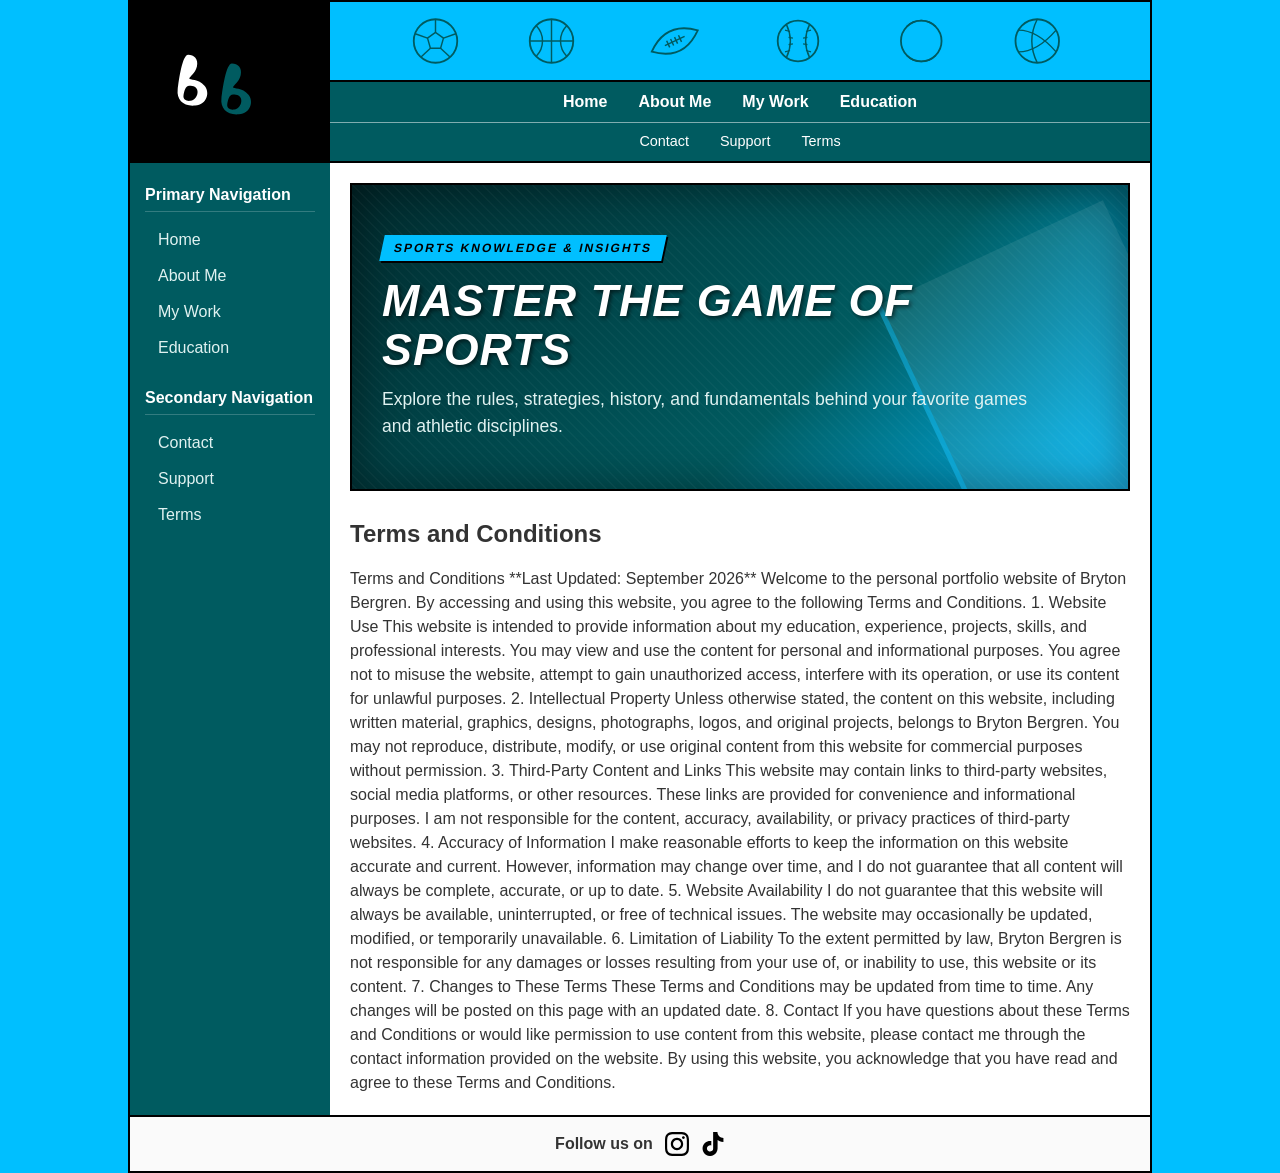
<file: terms.html>
<!DOCTYPE html>
<html lang="en">
<head>
  <meta charset="UTF-8">
  <meta name="viewport" content="width=device-width, initial-scale=1.0">
  <title>GitHub Website Layout</title>
  <link rel="stylesheet" href="style.css">
  <script src="nav.js" defer></script>
</head>
<body>

  <div class="site-wrapper">
    <!-- Header Section -->
    <header class="site-header">
      <!-- Custom SVG Logo Area -->
      <div class="logo-area">
        <a href="index.html" class="logo-link" aria-label="bb Home">
          <svg class="logo-svg" viewBox="0 0 240 120" xmlns="http://www.w3.org/2000/svg">
            <!-- First 'b' (White) -->
            <path class="logo-b-white" d="M 50 15 C 60 15, 68 22, 65 35 C 62 48, 52 52, 52 56 C 52 58, 68 56, 78 68 C 88 80, 82 100, 62 102 C 42 104, 30 92, 32 75 C 34 58, 40 15, 50 15 Z M 52 68 C 45 68, 43 78, 42 85 C 41 92, 47 95, 54 94 C 61 93, 67 85, 66 77 C 65 70, 59 68, 52 68 Z" />
            <!-- Second 'b' (Dark Teal) -->
            <path class="logo-b-teal" d="M 125 30 C 135 30, 143 37, 140 50 C 137 63, 127 67, 127 71 C 127 73, 143 71, 153 83 C 163 95, 157 115, 137 117 C 117 119, 105 107, 107 90 C 109 73, 115 30, 125 30 Z M 127 83 C 120 83, 118 93, 117 100 C 116 107, 122 110, 129 109 C 136 108, 142 100, 141 92 C 140 85, 134 83, 127 83 Z" />
          </svg>
        </a>
      </div>

      <div class="header-right">
        <!-- Sky Blue Header Banner with Teal Sports Ball Outlines -->
        <div class="header-sports-banner">
          <svg class="sports-balls-svg" viewBox="0 0 1000 80" preserveAspectRatio="xMidYMid meet" xmlns="http://www.w3.org/2000/svg">
            <!-- 1. Soccer Ball Outline -->
            <g transform="translate(80, 40)">
              <circle cx="0" cy="0" r="30" fill="none" stroke="#005B60" stroke-width="2.5"/>
              <polygon points="0,-12 -11,-4 -7,10 7,10 11,-4" fill="none" stroke="#005B60" stroke-width="2"/>
              <line x1="0" y1="-12" x2="0" y2="-30" stroke="#005B60" stroke-width="2"/>
              <line x1="-11" y1="-4" x2="-28" y2="-10" stroke="#005B60" stroke-width="2"/>
              <line x1="-7" y1="10" x2="-20" y2="22" stroke="#005B60" stroke-width="2"/>
              <line x1="7" y1="10" x2="20" y2="22" stroke="#005B60" stroke-width="2"/>
              <line x1="11" y1="-4" x2="28" y2="-10" stroke="#005B60" stroke-width="2"/>
            </g>

            <!-- 2. Basketball Outline -->
            <g transform="translate(240, 40)">
              <circle cx="0" cy="0" r="30" fill="none" stroke="#005B60" stroke-width="2.5"/>
              <line x1="-30" y1="0" x2="30" y2="0" stroke="#005B60" stroke-width="2"/>
              <line x1="0" y1="-30" x2="0" y2="30" stroke="#005B60" stroke-width="2"/>
              <path d="M -21,-21 A 30 30 0 0 1 -21,21" fill="none" stroke="#005B60" stroke-width="2"/>
              <path d="M 21,-21 A 30 30 0 0 0 21,21" fill="none" stroke="#005B60" stroke-width="2"/>
            </g>

            <!-- 3. American Football Outline -->
            <g transform="translate(410, 40) rotate(-25)">
              <path d="M -35,0 Q 0,-30 35,0 Q 0,30 -35,0 Z" fill="none" stroke="#005B60" stroke-width="2.5"/>
              <line x1="-15" y1="0" x2="15" y2="0" stroke="#005B60" stroke-width="2"/>
              <line x1="-10" y1="-5" x2="-10" y2="5" stroke="#005B60" stroke-width="2"/>
              <line x1="-4" y1="-5" x2="-4" y2="5" stroke="#005B60" stroke-width="2"/>
              <line x1="2" y1="-5" x2="2" y2="5" stroke="#005B60" stroke-width="2"/>
              <line x1="8" y1="-5" x2="8" y2="5" stroke="#005B60" stroke-width="2"/>
            </g>

            <!-- 4. Baseball Outline -->
            <g transform="translate(580, 40)">
              <circle cx="0" cy="0" r="28" fill="none" stroke="#005B60" stroke-width="2.5"/>
              <path d="M -16,-23 Q -5,0 -16,23" fill="none" stroke="#005B60" stroke-width="2"/>
              <path d="M 16,-23 Q 5,0 16,23" fill="none" stroke="#005B60" stroke-width="2"/>
              <!-- Stitches -->
              <line x1="-18" y1="-15" x2="-11" y2="-13" stroke="#005B60" stroke-width="1.5"/>
              <line x1="-13" y1="-5" x2="-7" y2="-4" stroke="#005B60" stroke-width="1.5"/>
              <line x1="-13" y1="5" x2="-7" y2="4" stroke="#005B60" stroke-width="1.5"/>
              <line x1="-18" y1="15" x2="-11" y2="13" stroke="#005B60" stroke-width="1.5"/>
              <line x1="18" y1="-15" x2="11" y2="-13" stroke="#005B60" stroke-width="1.5"/>
              <line x1="13" y1="-5" x2="7" y2="-4" stroke="#005B60" stroke-width="1.5"/>
              <line x1="13" y1="5" x2="7" y2="4" stroke="#005B60" stroke-width="1.5"/>
              <line x1="18" y1="15" x2="11" y2="13" stroke="#005B60" stroke-width="1.5"/>
            </g>

            <!-- 5. Tennis Ball Outline -->
            <g transform="translate(750, 40)">
              <circle cx="0" cy="0" r="28" fill="none" stroke="#005B60" stroke-width="2.5"/>
              <path d="M -20,-20 A 28 28 0 0 1 20,-20" fill="none" stroke="#005B60" stroke-width="2"/>
              <path d="M -20,20 A 28 28 0 0 0 20,20" fill="none" stroke="#005B60" stroke-width="2"/>
            </g>

            <!-- 6. Volleyball Outline -->
            <g transform="translate(910, 40)">
              <circle cx="0" cy="0" r="30" fill="none" stroke="#005B60" stroke-width="2.5"/>
              <path d="M 0,-30 Q -15,0 0,30" fill="none" stroke="#005B60" stroke-width="2"/>
              <path d="M -26,15 Q 0,15 26,-15" fill="none" stroke="#005B60" stroke-width="2"/>
              <path d="M -26,-15 Q 0,-15 26,15" fill="none" stroke="#005B60" stroke-width="2"/>
            </g>
          </svg>
        </div>

        <div class="top-nav">
          <div id="top-primary-nav" class="primary-nav-top"></div>
          <div id="top-secondary-nav" class="secondary-nav-top"></div>
        </div>
      </div>
    </header>

    <!-- Main Container Layout -->
    <div class="main-container">
      <!-- Left Sidebar: Dark Teal Area -->
      <aside id="left-sidebar-nav" class="left-sidebar">
        <!-- Injected dynamically via nav.js -->
      </aside>

      <!-- Center Content Area -->
      <main class="content-area">
        <!-- Sports Education Hero Banner -->
        <section class="sports-hero">
          <div class="sports-hero-overlay"></div>
          <div class="sports-hero-content">
            <span class="sports-badge">SPORTS KNOWLEDGE & INSIGHTS</span>
            <h1 class="sports-title">MASTER THE GAME OF SPORTS</h1>
            <p class="sports-subtitle">Explore the rules, strategies, history, and fundamentals behind your favorite games and athletic disciplines.</p>
          </div>
          <div class="sports-accent-stripe"></div>
        </section>

        <article class="main-content">
          <h2>Terms and Conditions</h2>
          <p>
           Terms and Conditions

**Last Updated: September 2026**

Welcome to the personal portfolio website of Bryton Bergren. By accessing and using this website, you agree to the following Terms and Conditions.

1. Website Use

This website is intended to provide information about my education, experience, projects, skills, and professional interests. You may view and use the content for personal and informational purposes.

You agree not to misuse the website, attempt to gain unauthorized access, interfere with its operation, or use its content for unlawful purposes.

2. Intellectual Property

Unless otherwise stated, the content on this website, including written material, graphics, designs, photographs, logos, and original projects, belongs to Bryton Bergren.

You may not reproduce, distribute, modify, or use original content from this website for commercial purposes without permission.

3. Third-Party Content and Links

This website may contain links to third-party websites, social media platforms, or other resources. These links are provided for convenience and informational purposes.

I am not responsible for the content, accuracy, availability, or privacy practices of third-party websites.

4. Accuracy of Information

I make reasonable efforts to keep the information on this website accurate and current. However, information may change over time, and I do not guarantee that all content will always be complete, accurate, or up to date.

5. Website Availability

I do not guarantee that this website will always be available, uninterrupted, or free of technical issues. The website may occasionally be updated, modified, or temporarily unavailable.

6. Limitation of Liability

To the extent permitted by law, Bryton Bergren is not responsible for any damages or losses resulting from your use of, or inability to use, this website or its content.

7. Changes to These Terms

These Terms and Conditions may be updated from time to time. Any changes will be posted on this page with an updated date.

8. Contact

If you have questions about these Terms and Conditions or would like permission to use content from this website, please contact me through the contact information provided on the website.

By using this website, you acknowledge that you have read and agree to these Terms and Conditions.

          </p>
        </article>
      </main>
    </div>

    <!-- Footer Section with Instagram & TikTok Links -->
    <footer class="site-footer">
      <div class="footer-content">
        <span>Follow us on</span>
        <div class="social-links">
          <!-- Instagram Link -->
          <a href="https://instagram.com/your-username" target="_blank" rel="noopener noreferrer" aria-label="Instagram">
            <svg class="social-icon" viewBox="0 0 24 24" width="24" height="24">
              <path fill="currentColor" d="M12 2.163c3.204 0 3.584.012 4.85.07 3.252.148 4.771 1.691 4.919 4.919.058 1.265.069 1.645.069 4.849 0 3.205-.012 3.584-.069 4.849-.149 3.225-1.664 4.771-4.919 4.919-1.266.058-1.644.07-4.85.07-3.204 0-3.584-.012-4.849-.07-3.26-.149-4.771-1.699-4.919-4.92-.058-1.265-.07-1.644-.07-4.849 0-3.204.013-3.583.07-4.849.149-3.227 1.664-4.771 4.919-4.919 1.266-.057 1.645-.069 4.849-.069zm0-2.163c-3.259 0-3.667.014-4.947.072-4.358.2-6.78 2.618-6.98 6.98-.059 1.281-.073 1.689-.073 4.948 0 3.259.014 3.668.072 4.948.2 4.358 2.618 6.78 6.98 6.98 1.281.058 1.689.072 4.948.072 3.259 0 3.668-.014 4.948-.072 4.354-.2 6.782-2.618 6.979-6.98.059-1.28.073-1.689.073-4.948 0-3.259-.014-3.667-.072-4.947-.196-4.354-2.617-6.78-6.979-6.98-1.281-.059-1.69-.073-4.949-.073zm0 5.838c-3.403 0-6.162 2.759-6.162 6.162s2.759 6.163 6.162 6.163 6.162-2.759 6.162-6.163c0-3.403-2.759-6.162-6.162-6.162zm0 10.162c-2.209 0-4-1.79-4-4 0-2.209 1.791-4 4-4s4 1.791 4 4c0 2.21-1.791 4-4 4zm6.406-11.845c-.796 0-1.441.645-1.441 1.44s.645 1.44 1.441 1.44c.795 0 1.439-.645 1.439-1.44s-.644-1.44-1.439-1.44z"/>
            </svg>
          </a>

          <!-- TikTok Link -->
          <a href="https://tiktok.com/@your-username" target="_blank" rel="noopener noreferrer" aria-label="TikTok">
            <svg class="social-icon" viewBox="0 0 24 24" width="24" height="24">
              <path fill="currentColor" d="M12.525.02c1.31-.02 2.61-.01 3.91-.02.08 1.53.63 3.09 1.75 4.17 1.12 1.11 2.7 1.62 4.24 1.79v4.03c-1.44-.05-2.89-.35-4.2-.97-.57-.26-1.1-.59-1.62-.93-.01 2.92.01 5.84-.02 8.75-.08 1.4-.54 2.79-1.35 3.94-1.31 1.92-3.58 3.17-5.91 3.21-1.43.08-2.86-.31-4.08-1.03-2.02-1.19-3.44-3.37-3.65-5.71-.02-.5-.03-1-.01-1.49.18-1.9 1.12-3.72 2.58-4.96 1.66-1.44 3.98-2.13 6.15-1.72.02 1.48-.04 2.96-.04 4.44-.99-.32-2.15-.23-3.02.37-.82.56-1.32 1.56-1.3 2.55.01 1.01.55 1.97 1.39 2.51.98.65 2.29.69 3.3.15.82-.43 1.38-1.25 1.47-2.17.07-1.18.02-2.38.02-3.57V0z"/>
            </svg>
          </a>
        </div>
      </div>
    </footer>
  </div>

</body>
</html>
</file>
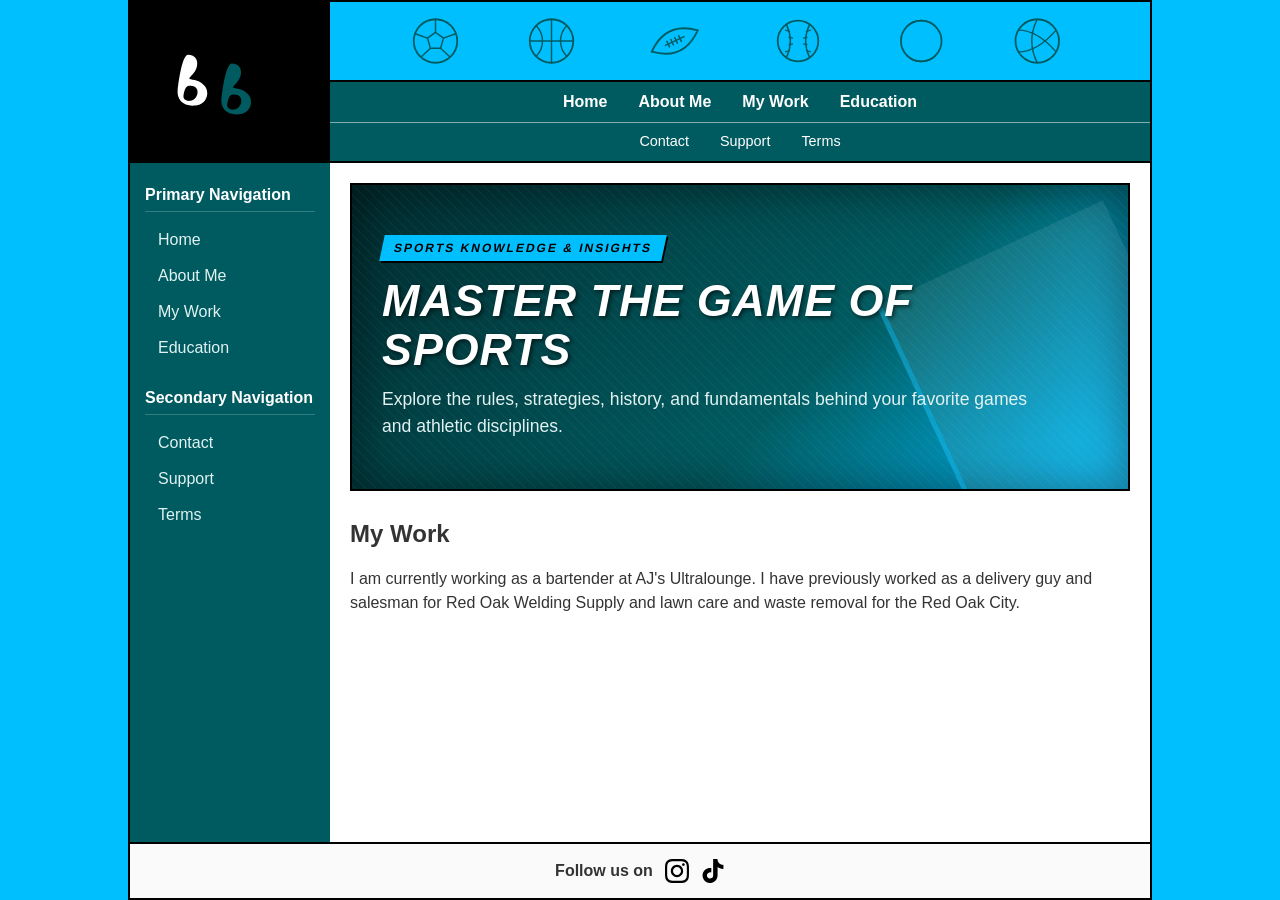
<file: work.html>
<!DOCTYPE html>
<html lang="en">
<head>
  <meta charset="UTF-8">
  <meta name="viewport" content="width=device-width, initial-scale=1.0">
  <title>GitHub Website Layout</title>
  <link rel="stylesheet" href="style.css">
  <script src="nav.js" defer></script>
</head>
<body>

  <div class="site-wrapper">
    <!-- Header Section -->
    <header class="site-header">
      <!-- Custom SVG Logo Area -->
      <div class="logo-area">
        <a href="index.html" class="logo-link" aria-label="bb Home">
          <svg class="logo-svg" viewBox="0 0 240 120" xmlns="http://www.w3.org/2000/svg">
            <!-- First 'b' (White) -->
            <path class="logo-b-white" d="M 50 15 C 60 15, 68 22, 65 35 C 62 48, 52 52, 52 56 C 52 58, 68 56, 78 68 C 88 80, 82 100, 62 102 C 42 104, 30 92, 32 75 C 34 58, 40 15, 50 15 Z M 52 68 C 45 68, 43 78, 42 85 C 41 92, 47 95, 54 94 C 61 93, 67 85, 66 77 C 65 70, 59 68, 52 68 Z" />
            <!-- Second 'b' (Dark Teal) -->
            <path class="logo-b-teal" d="M 125 30 C 135 30, 143 37, 140 50 C 137 63, 127 67, 127 71 C 127 73, 143 71, 153 83 C 163 95, 157 115, 137 117 C 117 119, 105 107, 107 90 C 109 73, 115 30, 125 30 Z M 127 83 C 120 83, 118 93, 117 100 C 116 107, 122 110, 129 109 C 136 108, 142 100, 141 92 C 140 85, 134 83, 127 83 Z" />
          </svg>
        </a>
      </div>

      <div class="header-right">
        <!-- Sky Blue Header Banner with Teal Sports Ball Outlines -->
        <div class="header-sports-banner">
          <svg class="sports-balls-svg" viewBox="0 0 1000 80" preserveAspectRatio="xMidYMid meet" xmlns="http://www.w3.org/2000/svg">
            <!-- 1. Soccer Ball Outline -->
            <g transform="translate(80, 40)">
              <circle cx="0" cy="0" r="30" fill="none" stroke="#005B60" stroke-width="2.5"/>
              <polygon points="0,-12 -11,-4 -7,10 7,10 11,-4" fill="none" stroke="#005B60" stroke-width="2"/>
              <line x1="0" y1="-12" x2="0" y2="-30" stroke="#005B60" stroke-width="2"/>
              <line x1="-11" y1="-4" x2="-28" y2="-10" stroke="#005B60" stroke-width="2"/>
              <line x1="-7" y1="10" x2="-20" y2="22" stroke="#005B60" stroke-width="2"/>
              <line x1="7" y1="10" x2="20" y2="22" stroke="#005B60" stroke-width="2"/>
              <line x1="11" y1="-4" x2="28" y2="-10" stroke="#005B60" stroke-width="2"/>
            </g>

            <!-- 2. Basketball Outline -->
            <g transform="translate(240, 40)">
              <circle cx="0" cy="0" r="30" fill="none" stroke="#005B60" stroke-width="2.5"/>
              <line x1="-30" y1="0" x2="30" y2="0" stroke="#005B60" stroke-width="2"/>
              <line x1="0" y1="-30" x2="0" y2="30" stroke="#005B60" stroke-width="2"/>
              <path d="M -21,-21 A 30 30 0 0 1 -21,21" fill="none" stroke="#005B60" stroke-width="2"/>
              <path d="M 21,-21 A 30 30 0 0 0 21,21" fill="none" stroke="#005B60" stroke-width="2"/>
            </g>

            <!-- 3. American Football Outline -->
            <g transform="translate(410, 40) rotate(-25)">
              <path d="M -35,0 Q 0,-30 35,0 Q 0,30 -35,0 Z" fill="none" stroke="#005B60" stroke-width="2.5"/>
              <line x1="-15" y1="0" x2="15" y2="0" stroke="#005B60" stroke-width="2"/>
              <line x1="-10" y1="-5" x2="-10" y2="5" stroke="#005B60" stroke-width="2"/>
              <line x1="-4" y1="-5" x2="-4" y2="5" stroke="#005B60" stroke-width="2"/>
              <line x1="2" y1="-5" x2="2" y2="5" stroke="#005B60" stroke-width="2"/>
              <line x1="8" y1="-5" x2="8" y2="5" stroke="#005B60" stroke-width="2"/>
            </g>

            <!-- 4. Baseball Outline -->
            <g transform="translate(580, 40)">
              <circle cx="0" cy="0" r="28" fill="none" stroke="#005B60" stroke-width="2.5"/>
              <path d="M -16,-23 Q -5,0 -16,23" fill="none" stroke="#005B60" stroke-width="2"/>
              <path d="M 16,-23 Q 5,0 16,23" fill="none" stroke="#005B60" stroke-width="2"/>
              <!-- Stitches -->
              <line x1="-18" y1="-15" x2="-11" y2="-13" stroke="#005B60" stroke-width="1.5"/>
              <line x1="-13" y1="-5" x2="-7" y2="-4" stroke="#005B60" stroke-width="1.5"/>
              <line x1="-13" y1="5" x2="-7" y2="4" stroke="#005B60" stroke-width="1.5"/>
              <line x1="-18" y1="15" x2="-11" y2="13" stroke="#005B60" stroke-width="1.5"/>
              <line x1="18" y1="-15" x2="11" y2="-13" stroke="#005B60" stroke-width="1.5"/>
              <line x1="13" y1="-5" x2="7" y2="-4" stroke="#005B60" stroke-width="1.5"/>
              <line x1="13" y1="5" x2="7" y2="4" stroke="#005B60" stroke-width="1.5"/>
              <line x1="18" y1="15" x2="11" y2="13" stroke="#005B60" stroke-width="1.5"/>
            </g>

            <!-- 5. Tennis Ball Outline -->
            <g transform="translate(750, 40)">
              <circle cx="0" cy="0" r="28" fill="none" stroke="#005B60" stroke-width="2.5"/>
              <path d="M -20,-20 A 28 28 0 0 1 20,-20" fill="none" stroke="#005B60" stroke-width="2"/>
              <path d="M -20,20 A 28 28 0 0 0 20,20" fill="none" stroke="#005B60" stroke-width="2"/>
            </g>

            <!-- 6. Volleyball Outline -->
            <g transform="translate(910, 40)">
              <circle cx="0" cy="0" r="30" fill="none" stroke="#005B60" stroke-width="2.5"/>
              <path d="M 0,-30 Q -15,0 0,30" fill="none" stroke="#005B60" stroke-width="2"/>
              <path d="M -26,15 Q 0,15 26,-15" fill="none" stroke="#005B60" stroke-width="2"/>
              <path d="M -26,-15 Q 0,-15 26,15" fill="none" stroke="#005B60" stroke-width="2"/>
            </g>
          </svg>
        </div>

        <div class="top-nav">
          <div id="top-primary-nav" class="primary-nav-top"></div>
          <div id="top-secondary-nav" class="secondary-nav-top"></div>
        </div>
      </div>
    </header>

    <!-- Main Container Layout -->
    <div class="main-container">
      <!-- Left Sidebar: Dark Teal Area -->
      <aside id="left-sidebar-nav" class="left-sidebar">
        <!-- Injected dynamically via nav.js -->
      </aside>

      <!-- Center Content Area -->
      <main class="content-area">
        <!-- Sports Education Hero Banner -->
        <section class="sports-hero">
          <div class="sports-hero-overlay"></div>
          <div class="sports-hero-content">
            <span class="sports-badge">SPORTS KNOWLEDGE & INSIGHTS</span>
            <h1 class="sports-title">MASTER THE GAME OF SPORTS</h1>
            <p class="sports-subtitle">Explore the rules, strategies, history, and fundamentals behind your favorite games and athletic disciplines.</p>
          </div>
          <div class="sports-accent-stripe"></div>
        </section>

        <article class="main-content">
          <h2>My Work</h2>
          <p>
           I am currently working as a bartender at AJ's Ultralounge. I have previously worked as a delivery guy and salesman for Red Oak Welding Supply and  lawn care and waste removal for the Red Oak City.
          </p>
        </article>
      </main>
    </div>

    <!-- Footer Section with Instagram & TikTok Links -->
    <footer class="site-footer">
      <div class="footer-content">
        <span>Follow us on</span>
        <div class="social-links">
          <!-- Instagram Link -->
          <a href="https://instagram.com/your-username" target="_blank" rel="noopener noreferrer" aria-label="Instagram">
            <svg class="social-icon" viewBox="0 0 24 24" width="24" height="24">
              <path fill="currentColor" d="M12 2.163c3.204 0 3.584.012 4.85.07 3.252.148 4.771 1.691 4.919 4.919.058 1.265.069 1.645.069 4.849 0 3.205-.012 3.584-.069 4.849-.149 3.225-1.664 4.771-4.919 4.919-1.266.058-1.644.07-4.85.07-3.204 0-3.584-.012-4.849-.07-3.26-.149-4.771-1.699-4.919-4.92-.058-1.265-.07-1.644-.07-4.849 0-3.204.013-3.583.07-4.849.149-3.227 1.664-4.771 4.919-4.919 1.266-.057 1.645-.069 4.849-.069zm0-2.163c-3.259 0-3.667.014-4.947.072-4.358.2-6.78 2.618-6.98 6.98-.059 1.281-.073 1.689-.073 4.948 0 3.259.014 3.668.072 4.948.2 4.358 2.618 6.78 6.98 6.98 1.281.058 1.689.072 4.948.072 3.259 0 3.668-.014 4.948-.072 4.354-.2 6.782-2.618 6.979-6.98.059-1.28.073-1.689.073-4.948 0-3.259-.014-3.667-.072-4.947-.196-4.354-2.617-6.78-6.979-6.98-1.281-.059-1.69-.073-4.949-.073zm0 5.838c-3.403 0-6.162 2.759-6.162 6.162s2.759 6.163 6.162 6.163 6.162-2.759 6.162-6.163c0-3.403-2.759-6.162-6.162-6.162zm0 10.162c-2.209 0-4-1.79-4-4 0-2.209 1.791-4 4-4s4 1.791 4 4c0 2.21-1.791 4-4 4zm6.406-11.845c-.796 0-1.441.645-1.441 1.44s.645 1.44 1.441 1.44c.795 0 1.439-.645 1.439-1.44s-.644-1.44-1.439-1.44z"/>
            </svg>
          </a>

          <!-- TikTok Link -->
          <a href="https://tiktok.com/@your-username" target="_blank" rel="noopener noreferrer" aria-label="TikTok">
            <svg class="social-icon" viewBox="0 0 24 24" width="24" height="24">
              <path fill="currentColor" d="M12.525.02c1.31-.02 2.61-.01 3.91-.02.08 1.53.63 3.09 1.75 4.17 1.12 1.11 2.7 1.62 4.24 1.79v4.03c-1.44-.05-2.89-.35-4.2-.97-.57-.26-1.1-.59-1.62-.93-.01 2.92.01 5.84-.02 8.75-.08 1.4-.54 2.79-1.35 3.94-1.31 1.92-3.58 3.17-5.91 3.21-1.43.08-2.86-.31-4.08-1.03-2.02-1.19-3.44-3.37-3.65-5.71-.02-.5-.03-1-.01-1.49.18-1.9 1.12-3.72 2.58-4.96 1.66-1.44 3.98-2.13 6.15-1.72.02 1.48-.04 2.96-.04 4.44-.99-.32-2.15-.23-3.02.37-.82.56-1.32 1.56-1.3 2.55.01 1.01.55 1.97 1.39 2.51.98.65 2.29.69 3.3.15.82-.43 1.38-1.25 1.47-2.17.07-1.18.02-2.38.02-3.57V0z"/>
            </svg>
          </a>
        </div>
      </div>
    </footer>
  </div>

</body>
</html>
</file>
<file: style.css>
/* Reset & Base Styles */
* {
  box-sizing: border-box;
  margin: 0;
  padding: 0;
}

body {
  font-family: Arial, sans-serif;
  line-height: 1.5;
  color: #333;
  /* Sky Blue outer margins (10% left & right) */
  background-color: #00BFFF; 
  padding: 0 10%;
  min-height: 100vh;
}

/* Outer Container Wrapper */
.site-wrapper {
  background-color: #ffffff;
  border: 2px solid #000;
  min-height: 100vh;
  display: flex;
  flex-direction: column;
}

/* ===================================================
   HEADER SECTION & SVG LOGO AREA
   =================================================== */
.site-header {
  display: grid;
  grid-template-columns: 200px 1fr;
  border-bottom: 2px solid #000;
}

.logo-area {
  background-color: #000000;
  border-right: 2px solid #000;
  padding: 10px;
  display: flex;
  justify-content: center;
  align-items: center;
}

.logo-link {
  display: flex;
  justify-content: center;
  align-items: center;
  width: 100%;
  text-decoration: none;
}

.logo-svg {
  width: 140px;
  height: auto;
  display: block;
}

.logo-b-white {
  fill: #FFFFFF; /* First 'b' in white */
}

.logo-b-teal {
  fill: #005B60; /* Second 'b' in Dark Teal */
}

.header-right {
  display: flex;
  flex-direction: column;
}

/* ===================================================
   TOP HEADER SPORTS BANNER
   =================================================== */
.header-sports-banner {
  background-color: #00BFFF; /* Sky Blue background */
  border-bottom: 2px solid #000;
  padding: 10px 15px;
  display: flex;
  justify-content: center;
  align-items: center;
  overflow: hidden;
  height: 80px;
}

.sports-balls-svg {
  width: 100%;
  height: 100%;
  max-height: 60px;
  display: block;
}

/* ===================================================
   TOP NAVIGATION BAR (Dark Teal with White Line)
   =================================================== */
.top-nav {
  background-color: #005B60; /* Dark Teal */
}

.primary-nav-top,
.secondary-nav-top {
  padding: 8px 15px;
  text-align: center;
}

/* White line separating Primary and Secondary Top Navigation */
.primary-nav-top {
  border-bottom: 1px solid rgba(255, 255, 255, 0.5); 
  font-weight: bold;
}

.secondary-nav-top {
  font-size: 0.9rem;
}

.nav-list {
  list-style: none;
  display: flex;
  justify-content: center;
  gap: 15px;
}

/* Links inside Top Navigation */
.top-nav .nav-list a {
  color: #ffffff; /* White font color */
  position: relative;
  text-decoration: none;
  padding: 4px 8px;
  transition: color 0.2s ease, background-color 0.2s ease;
  border-radius: 3px;
}

/* Hover Effect on Top Navigation */
.top-nav .nav-list a:hover {
  color: #000000;
  background-color: #00BFFF; /* Sky Blue fill on hover */
  font-weight: bold;
}

.top-nav .nav-list a::after {
  content: '';
  position: absolute;
  width: 0;
  height: 3px;
  bottom: -2px;
  left: 0;
  background-color: #00BFFF;
  transition: width 0.25s ease-in-out;
}

.top-nav .nav-list a:hover::after {
  width: 100%;
}

/* ===================================================
   MAIN CONTAINER (2-COLUMN LAYOUT)
   =================================================== */
.main-container {
  display: grid;
  grid-template-columns: 200px 1fr;
  flex: 1;
}

/* LEFT SIDEBAR: Dark Teal / Turquoise */
.left-sidebar {
  border: none;
  background-color: #005B60;
  color: #ffffff;
  padding: 20px 15px;
}

.left-sidebar .nav-group {
  margin-bottom: 20px;
}

.left-sidebar h3 {
  font-size: 1rem;
  margin-bottom: 10px;
  color: #ffffff;
  border-bottom: 1px solid rgba(255, 255, 255, 0.2);
  padding-bottom: 4px;
}

.sidebar-list {
  list-style: none;
}

.sidebar-list a {
  display: block;
  text-decoration: none;
  color: #e0f2f1;
  padding: 6px 10px;
  border-left: 3px solid transparent;
  border-radius: 3px;
  transition: all 0.2s ease;
}

/* Left sidebar hover effect with Sky Blue fill */
.sidebar-list a:hover {
  color: #000000;
  border-left: 3px solid #00BFFF;
  background-color: #00BFFF;
  padding-left: 12px;
  font-weight: bold;
}

/* Middle Content Area */
.content-area {
  padding: 20px;
}

/* ===================================================
   SPORTS-STYLE HERO BANNER DESIGN
   =================================================== */
.sports-hero {
  position: relative;
  background: linear-gradient(135deg, #002B2E 0%, #005B60 60%, #00BFFF 100%);
  border: 2px solid #000;
  color: #ffffff;
  padding: 50px 30px;
  margin-bottom: 25px;
  overflow: hidden;
  box-shadow: inset 0 0 50px rgba(0, 0, 0, 0.5);
}

/* Sports Grid Pattern Mesh Overlay */
.sports-hero-overlay {
  position: absolute;
  top: 0;
  left: 0;
  width: 100%;
  height: 100%;
  background-image: repeating-linear-gradient(45deg, rgba(255, 255, 255, 0.03) 0, rgba(255, 255, 255, 0.03) 1px, transparent 0, transparent 50%);
  background-size: 10px 10px;
  pointer-events: none;
}

.sports-hero-content {
  position: relative;
  z-index: 2;
  max-width: 650px;
}

/* Sports Badge/Tag */
.sports-badge {
  display: inline-block;
  background-color: #00BFFF;
  color: #000000;
  font-weight: 900;
  font-size: 0.75rem;
  letter-spacing: 2px;
  padding: 4px 12px;
  margin-bottom: 15px;
  transform: skewX(-12deg);
  box-shadow: 2px 2px 0px #000;
}

/* Aggressive Sports Heading */
.sports-title {
  font-size: 2.8rem;
  font-weight: 900;
  font-style: italic;
  text-transform: uppercase;
  letter-spacing: 1px;
  line-height: 1.1;
  margin-bottom: 12px;
  text-shadow: 2px 2px 4px rgba(0, 0, 0, 0.6);
}

.sports-subtitle {
  font-size: 1.1rem;
  color: #e0f2f1;
  font-weight: 500;
}

/* Angled Accent Stripe background elements */
.sports-accent-stripe {
  position: absolute;
  right: -50px;
  bottom: -50px;
  width: 250px;
  height: 300px;
  background: rgba(255, 255, 255, 0.08);
  transform: rotate(-25deg);
  pointer-events: none;
  border-left: 5px solid rgba(0, 191, 255, 0.4);
}

.main-content h2 {
  margin-bottom: 15px;
}

/* ===================================================
   FOOTER SECTION & SOCIAL LINKS
   =================================================== */
.site-footer {
  border-top: 2px solid #000;
  padding: 15px 20px;
  background-color: #fafafa;
}

.footer-content {
  display: flex;
  align-items: center;
  justify-content: center;
  gap: 12px;
  font-weight: bold;
  font-size: 1rem;
}

.social-links {
  display: flex;
  align-items: center;
  gap: 12px;
}

.social-links a {
  color: #000;
  display: inline-flex;
  align-items: center;
  justify-content: center;
  transition: transform 0.2s ease, color 0.2s ease;
}

.social-links a:hover {
  color: #00BFFF;
  transform: translateY(-2px);
}

.social-icon {
  fill: currentColor;
}

/* Responsive collapse for mobile screens */
@media (max-width: 768px) {
  body {
    padding: 0;
  }

  .site-header,
  .main-container {
    grid-template-columns: 1fr;
  }

  .logo-area, .left-sidebar {
    border: none;
    border-bottom: 2px solid #000;
  }

  .sports-title {
    font-size: 2rem;
  }
}
</file>
